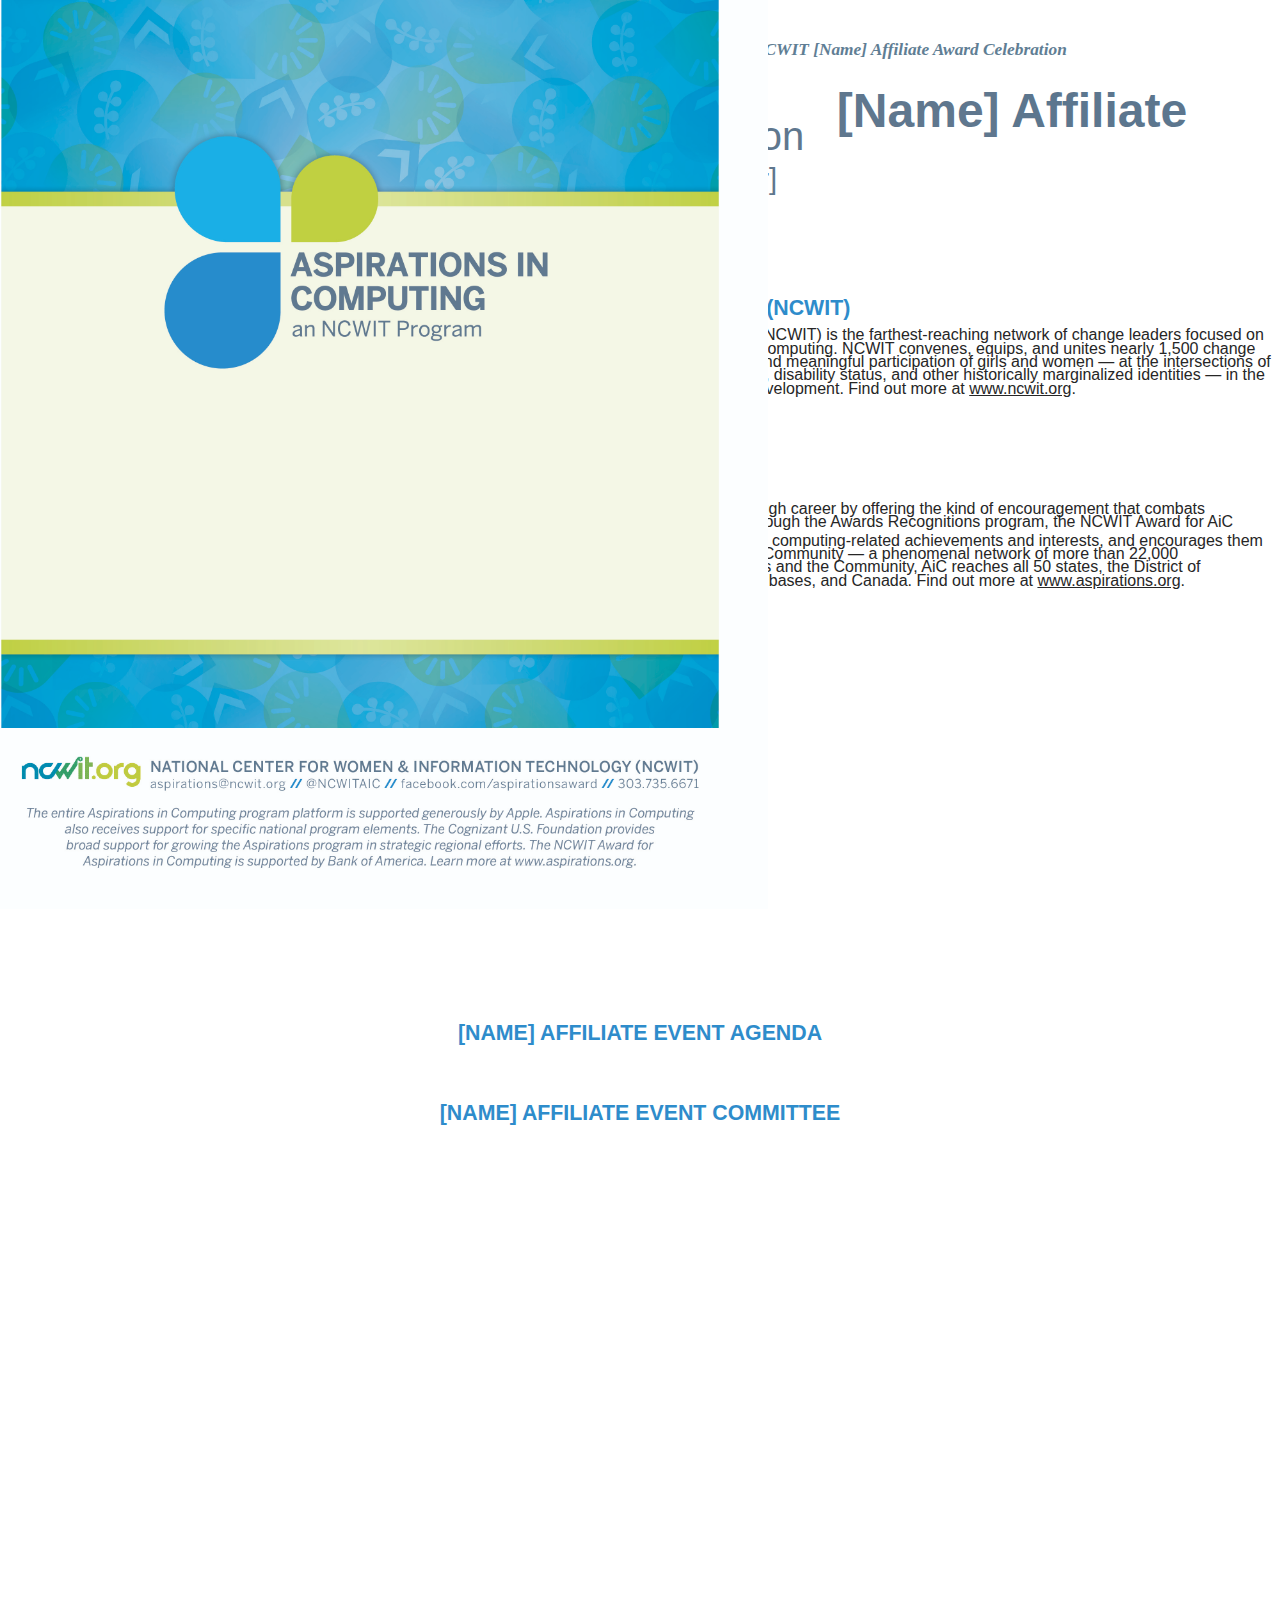
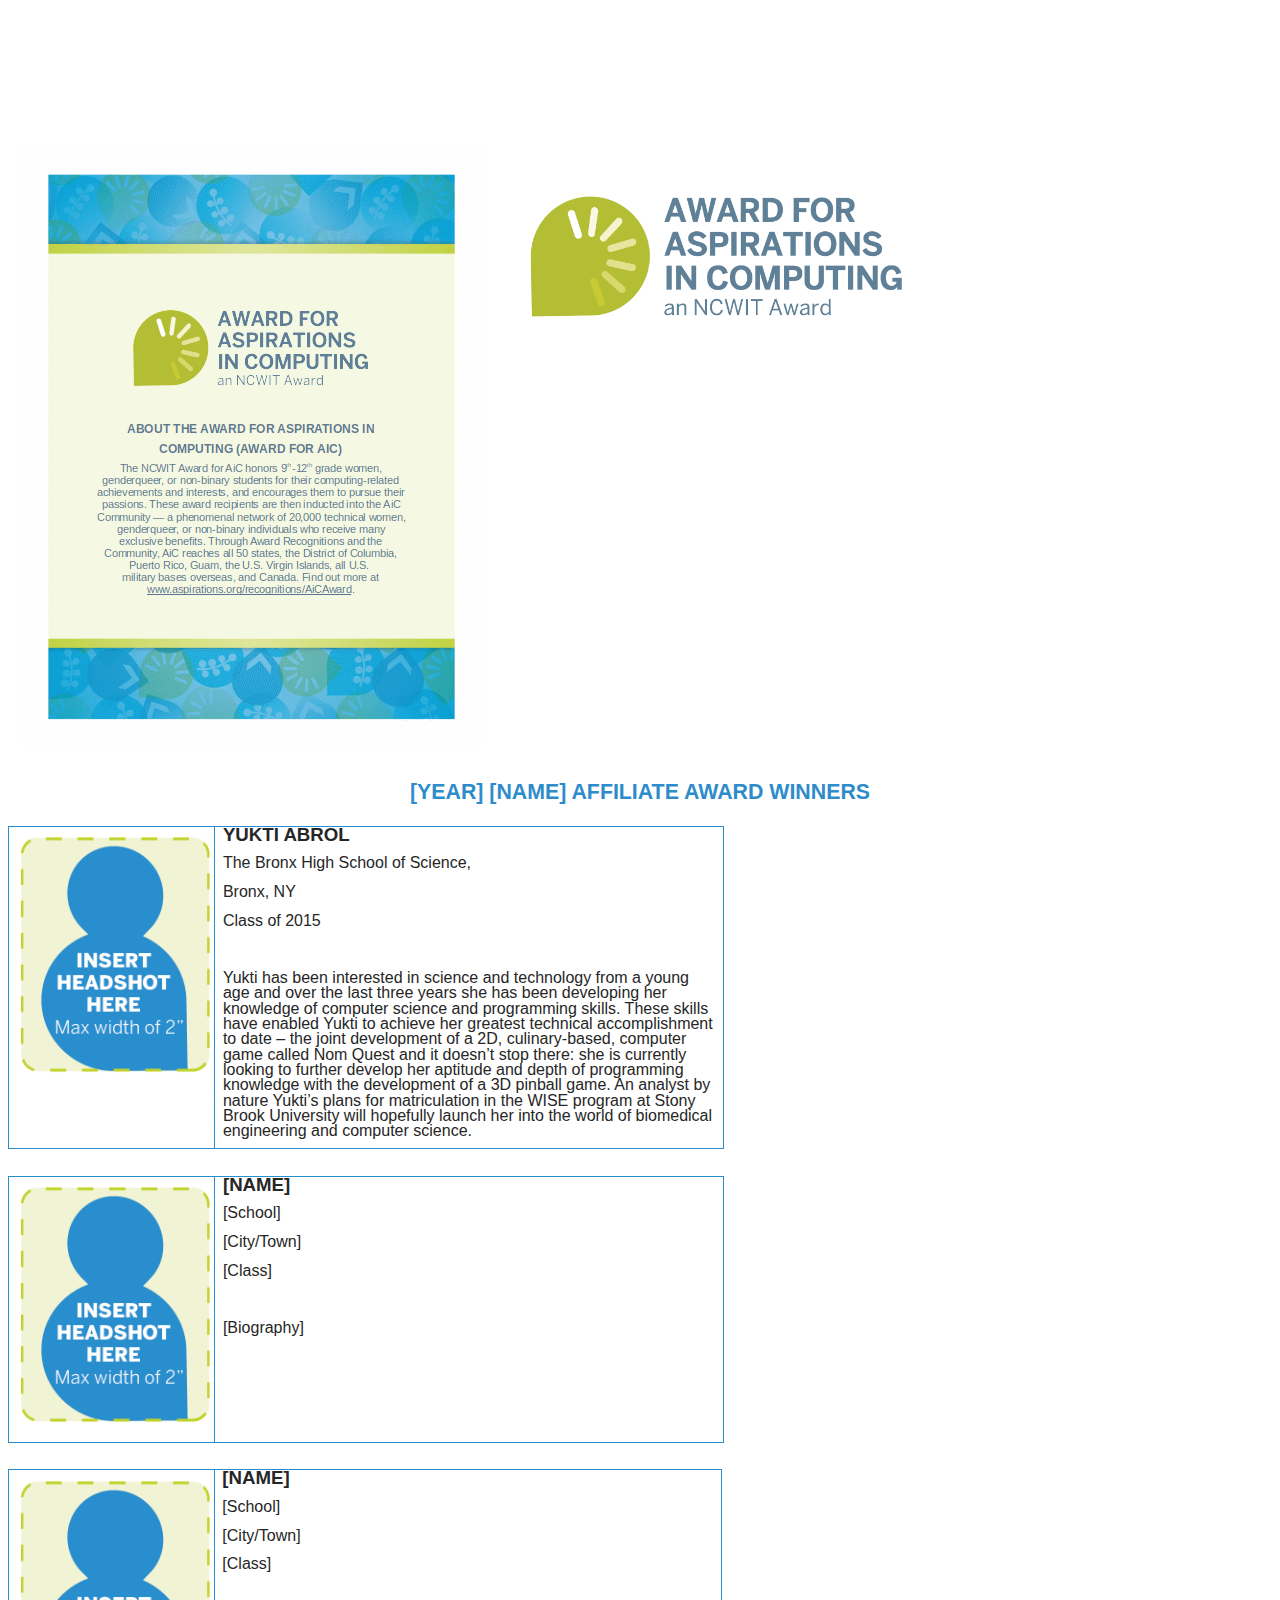
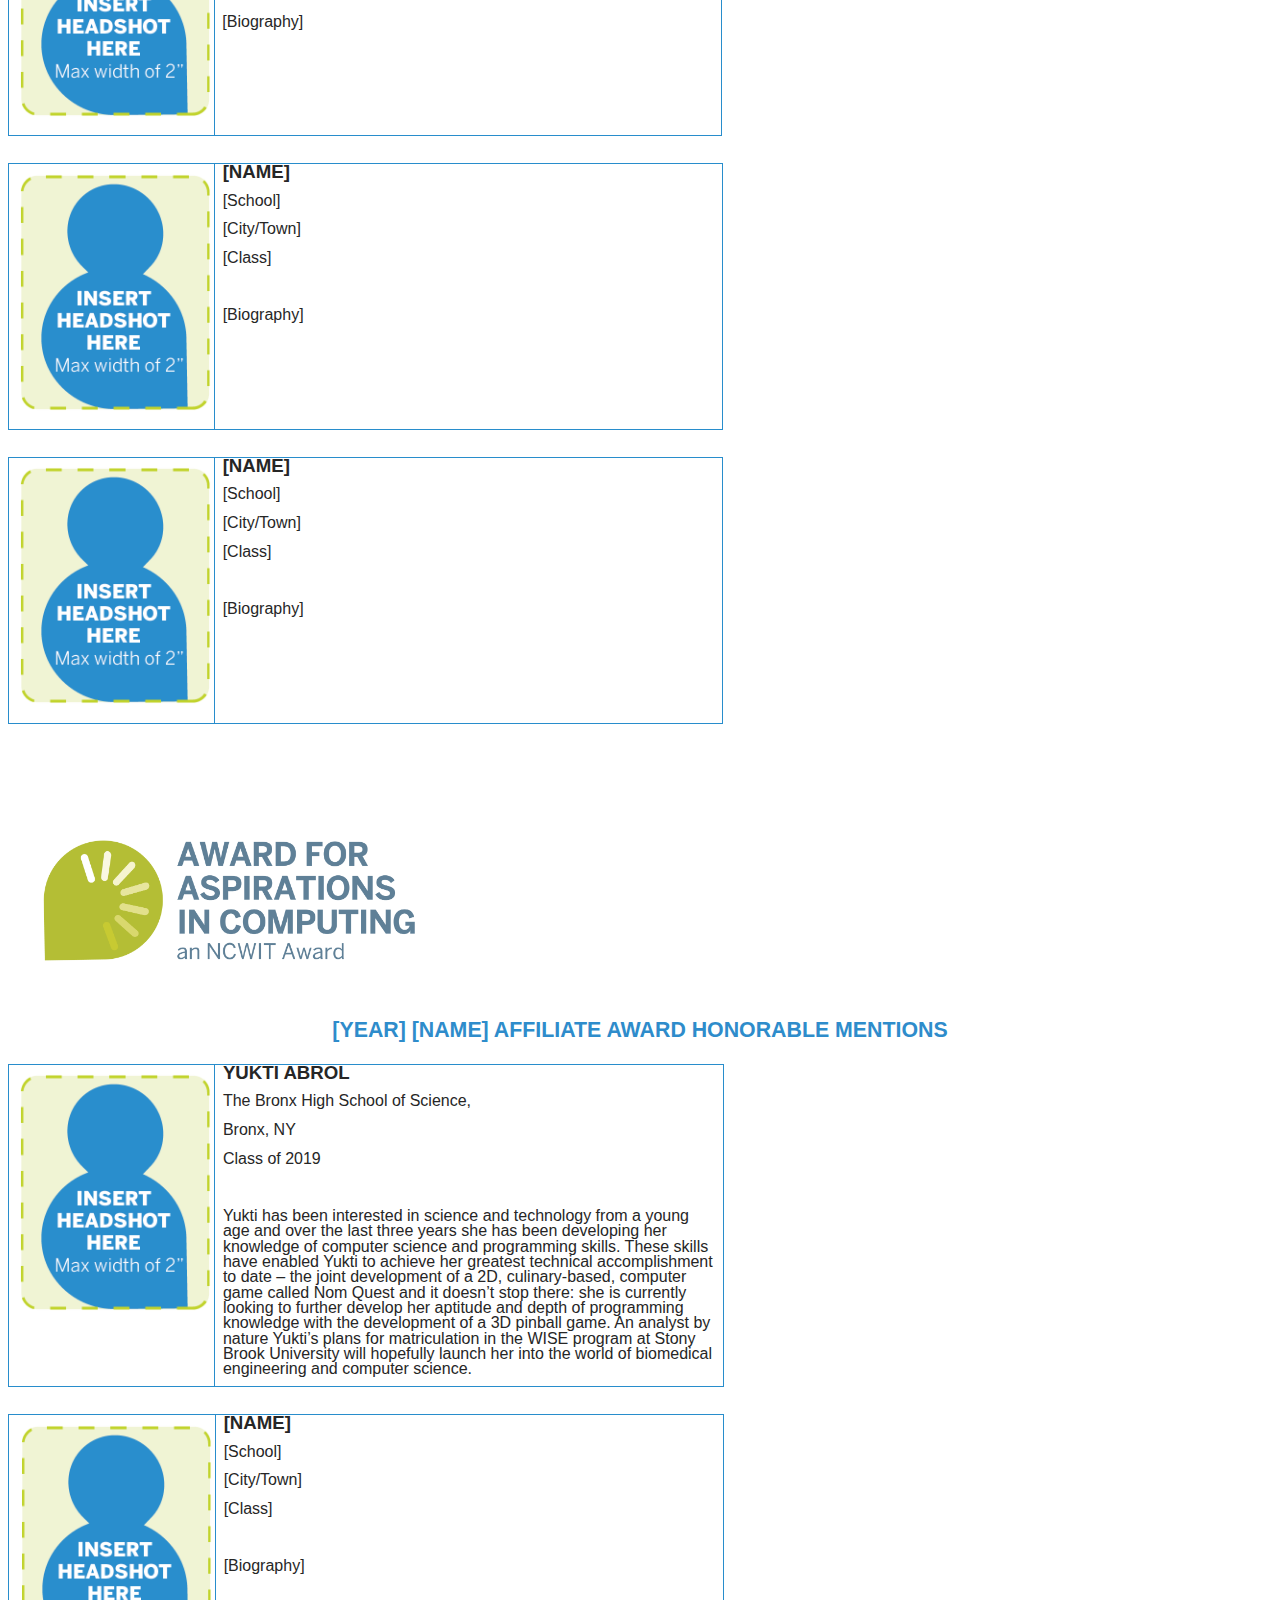
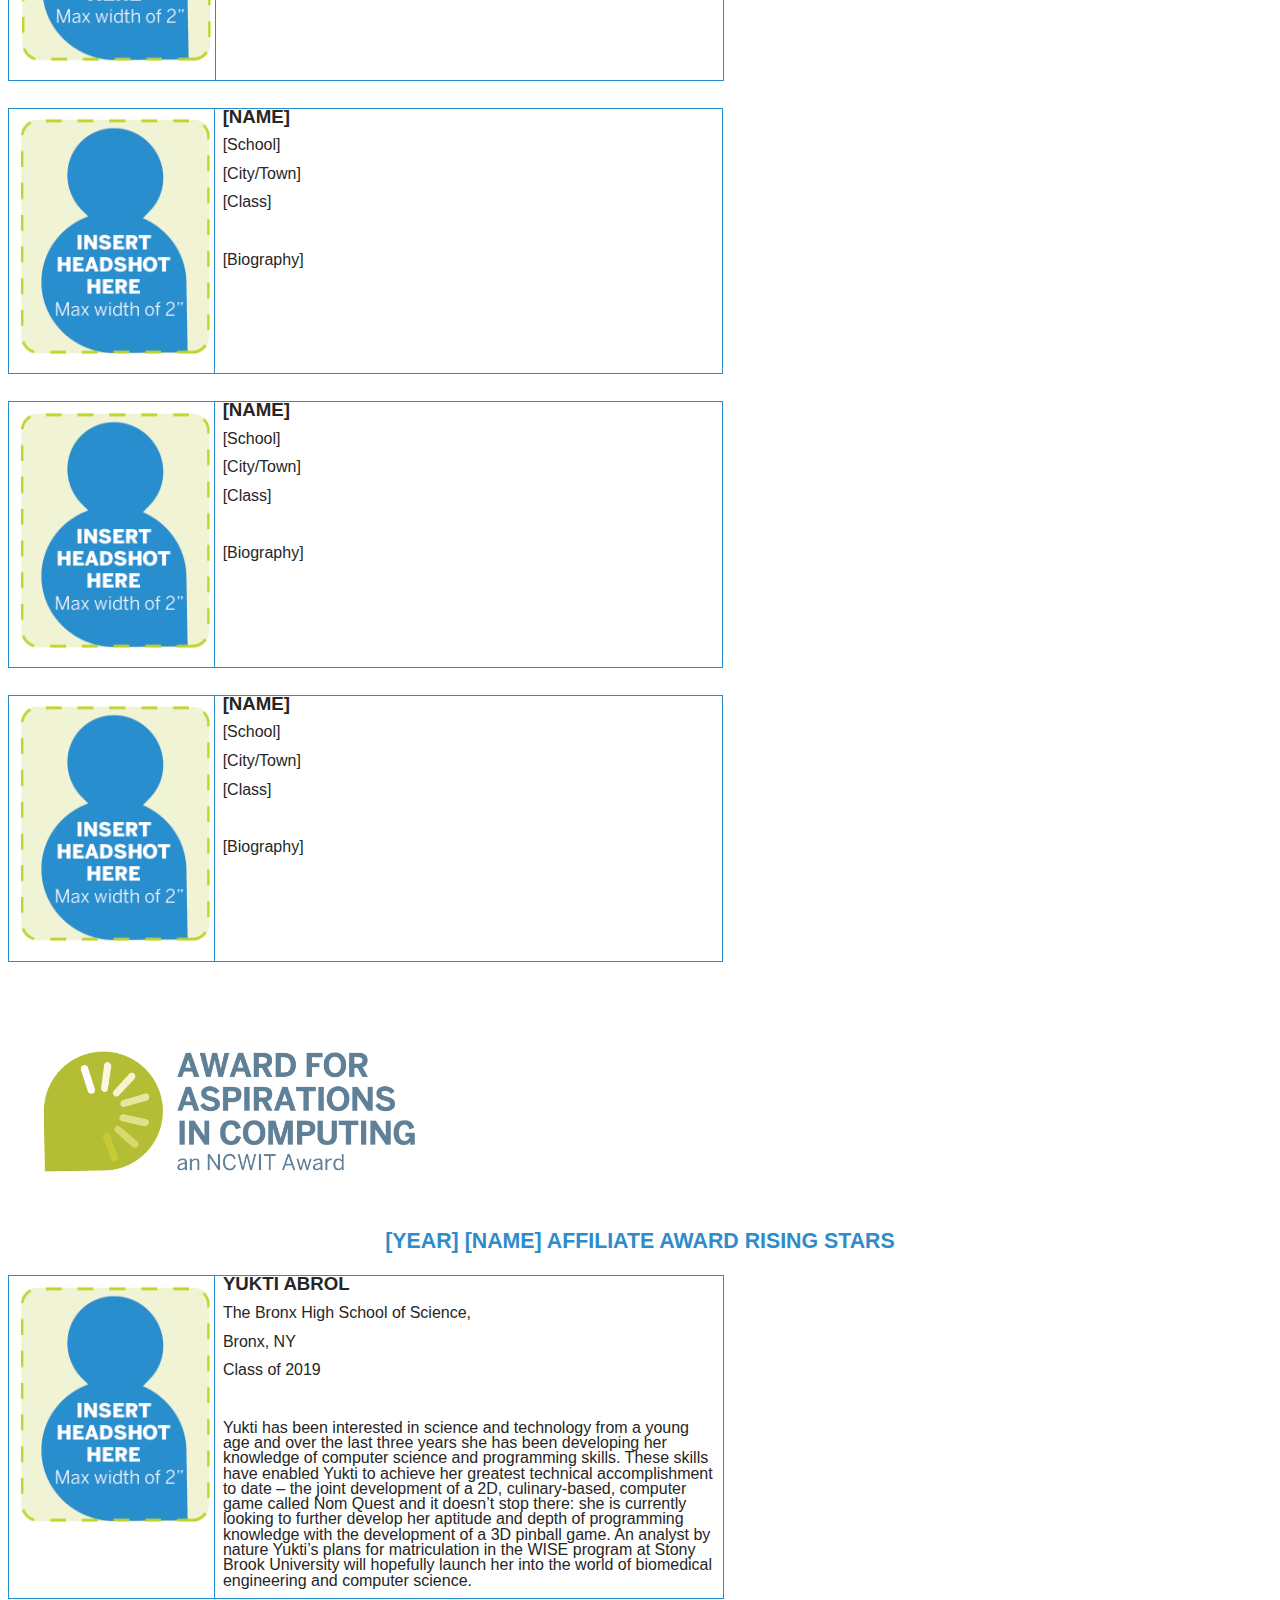
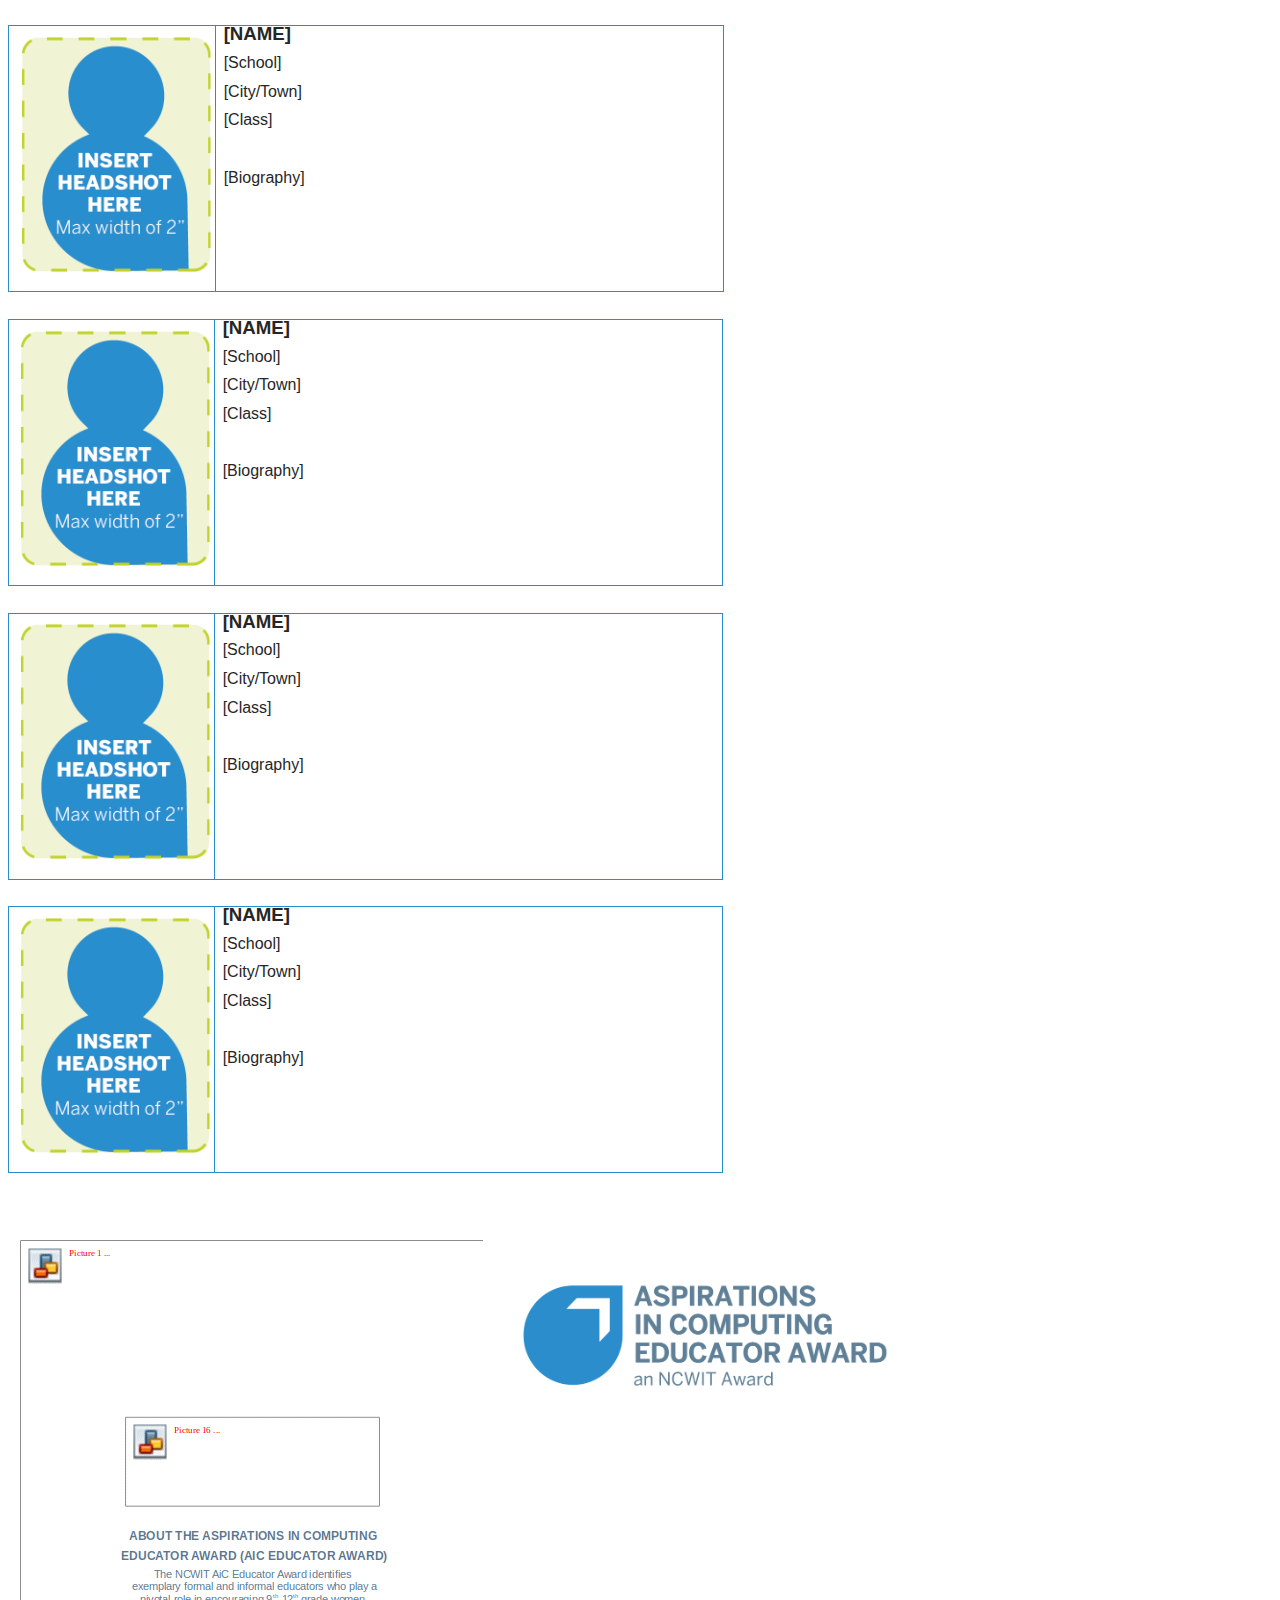
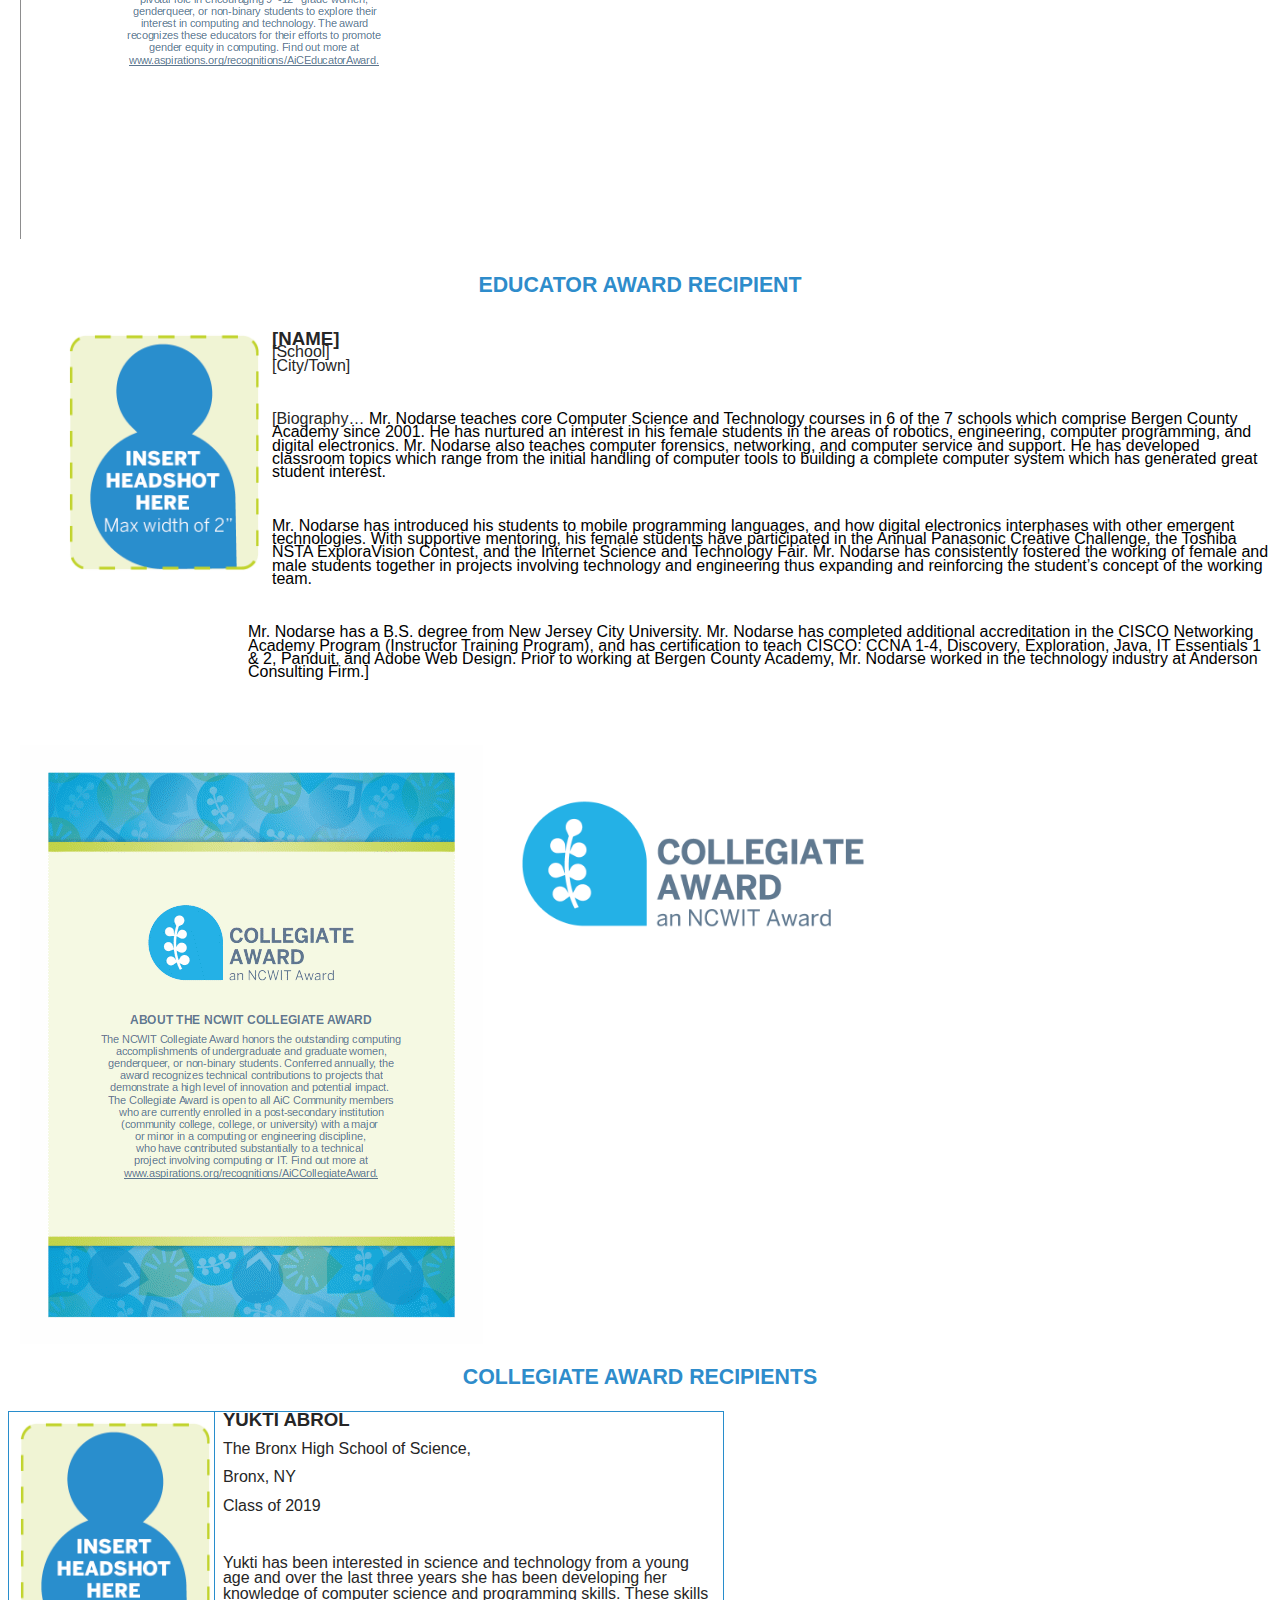
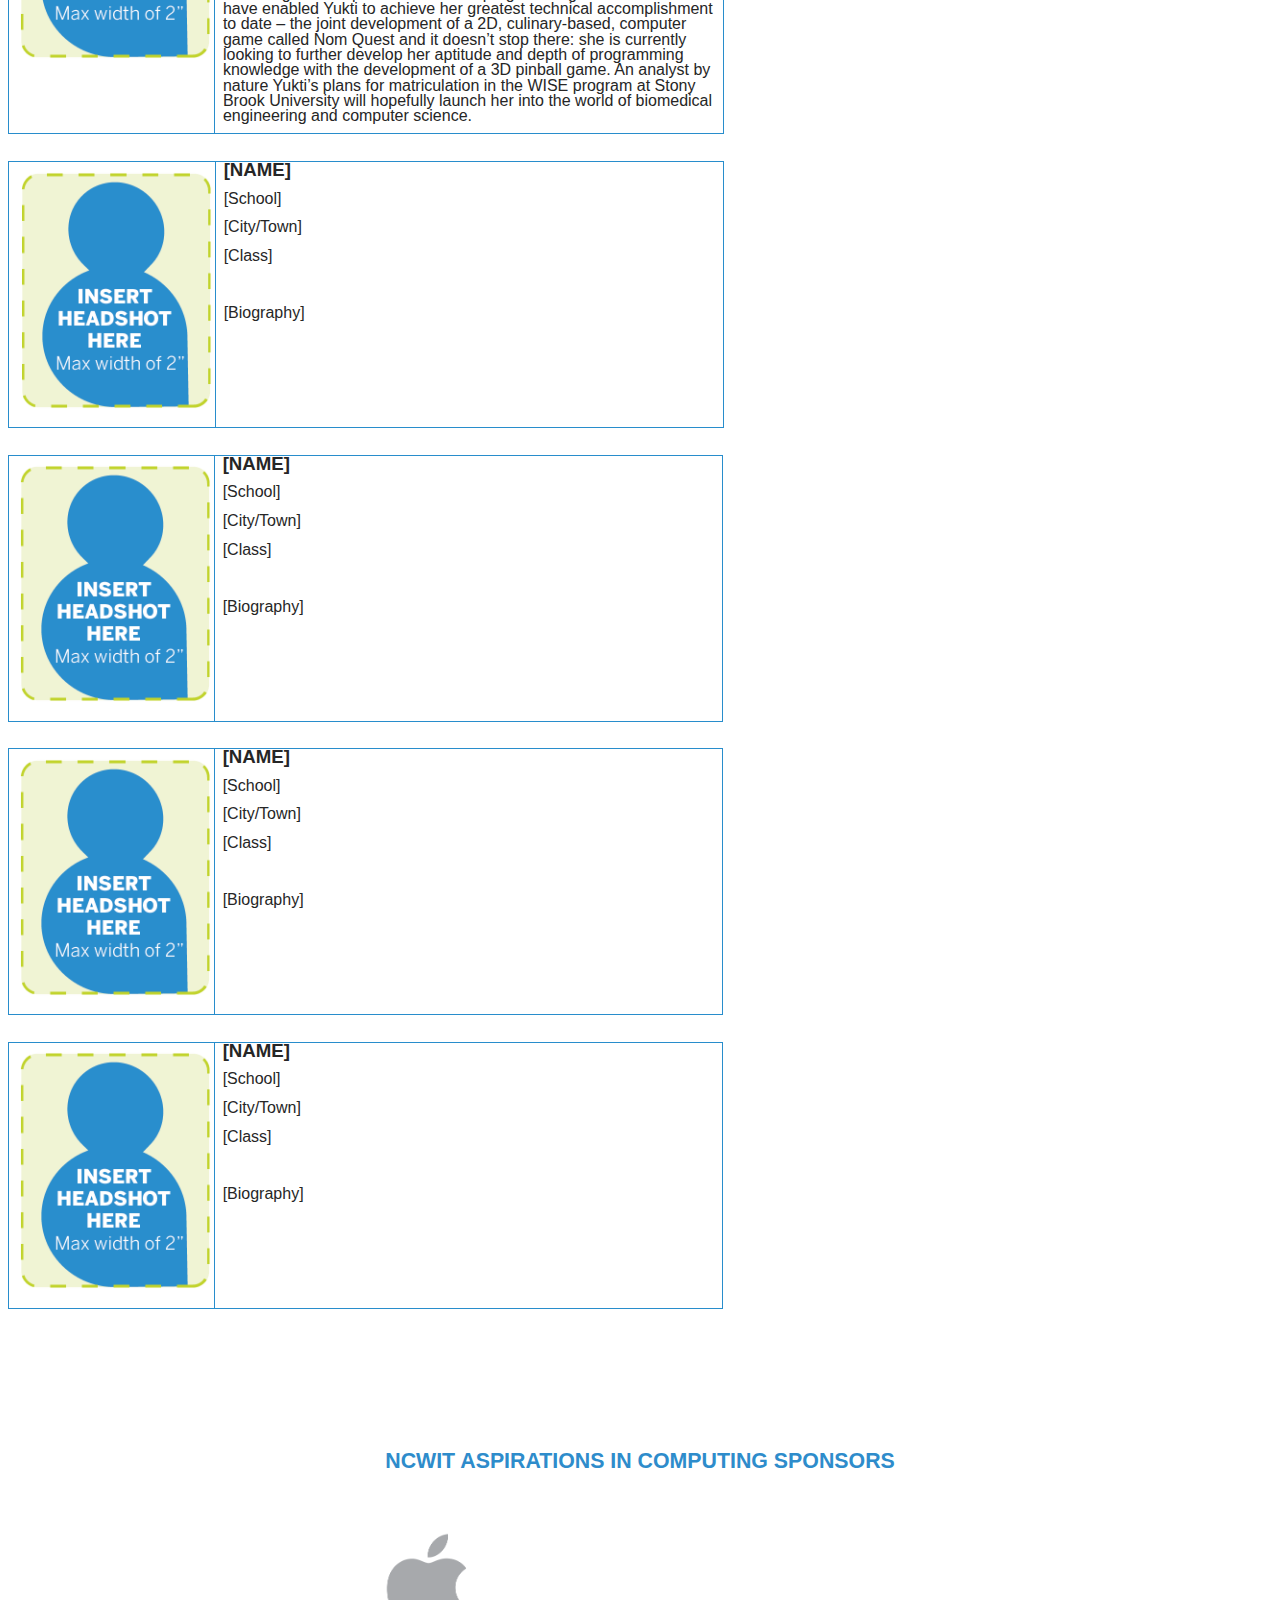
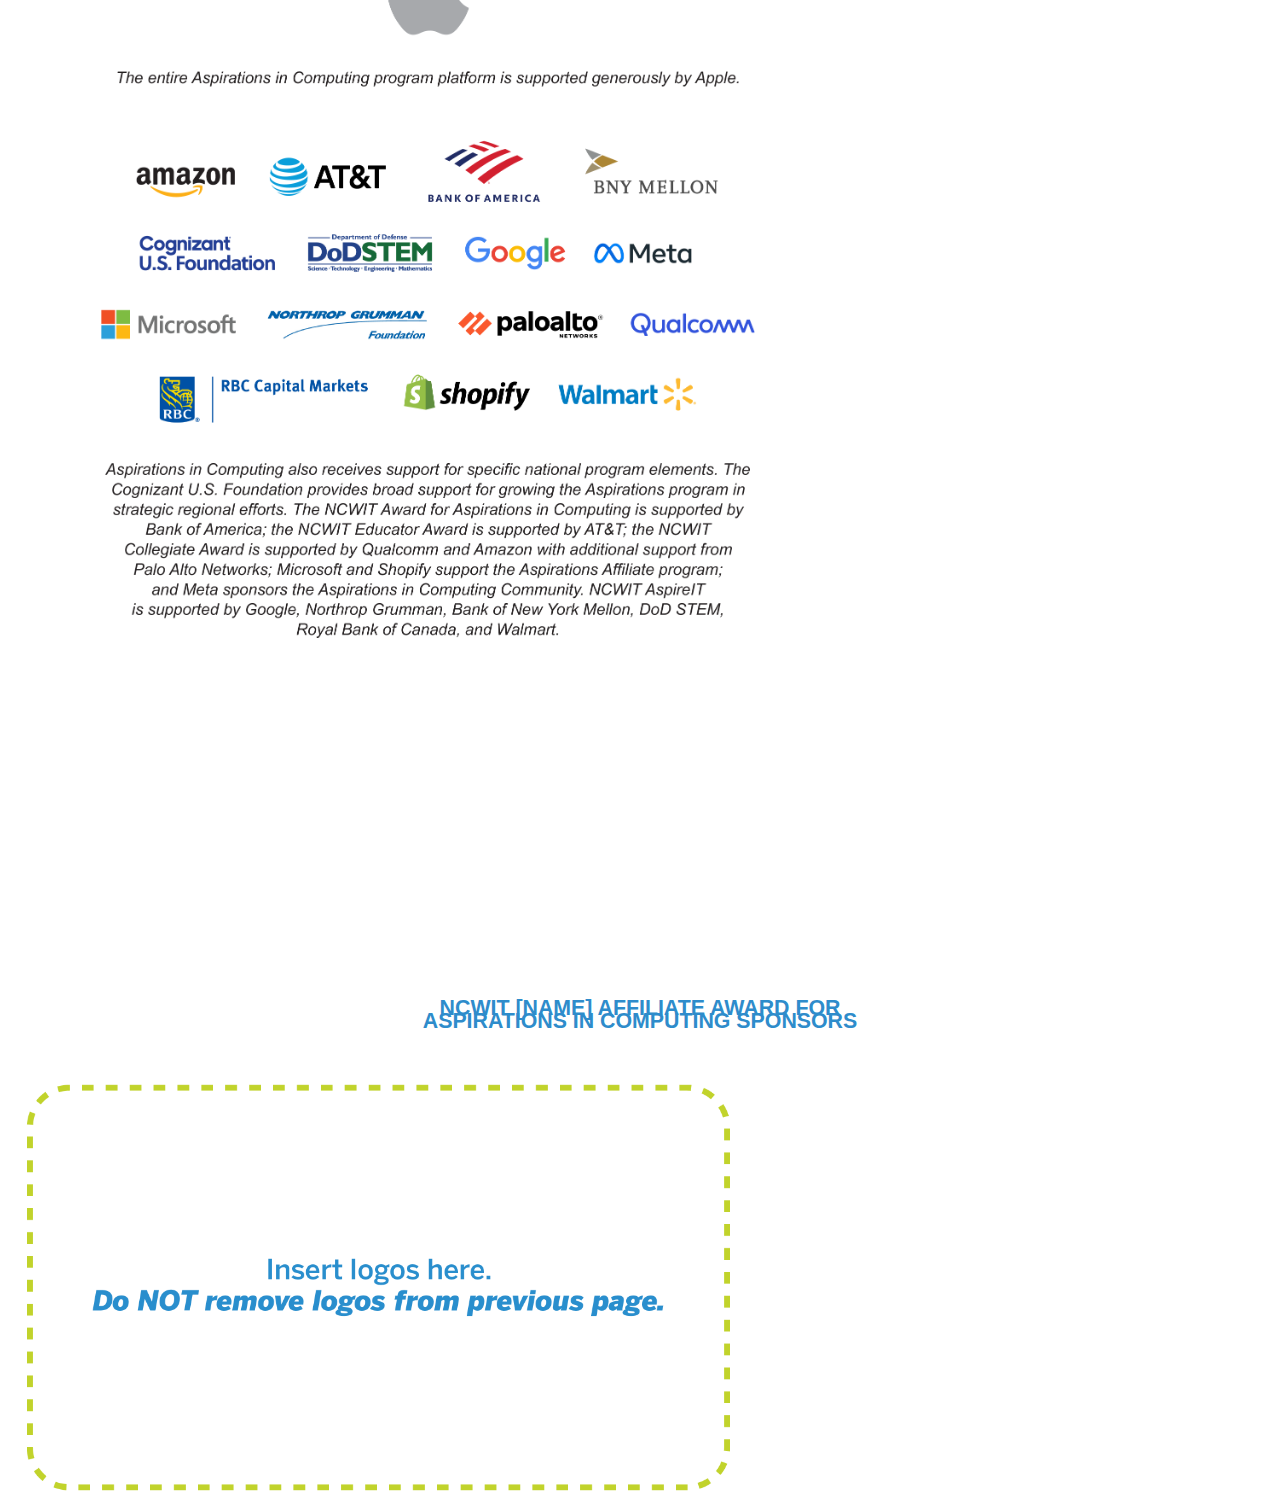
<file: old_doc_program/old_program_as_html.html>
<!DOCTYPE HTML PUBLIC "-//W3C//DTD HTML 4.0 Transitional//EN">
<html>
<head>
	<meta http-equiv="content-type" content="text/html; charset=utf-8"/>
	<title></title>
	<meta name="generator" content="LibreOffice 6.0.7.3 (Linux)"/>
	<meta name="author" content="Adriane Bradberry"/>
	<meta name="created" content="2022-03-02T14:09:00"/>
	<meta name="changed" content="2022-03-31T15:11:57.185068486"/>
	<style type="text/css">
		@page { margin-right: 0.5in; margin-top: 0.5in; margin-bottom: 0.51in }
		p { margin-bottom: 0.1in; direction: ltr; color: #000000; line-height: 115%; orphans: 2; widows: 2 }
		p.western { font-family: "Arial", sans-serif; font-size: 10pt; so-language: en-US }
		p.cjk { font-family: "MS Mincho", "ＭＳ 明朝", monospace; font-size: 10pt }
		p.ctl { font-family: "Arial", sans-serif; font-size: 12pt; so-language: ar-SA }
		a:link { color: #0563c1 }
	</style>
</head>
<body lang="en-US" text="#000000" link="#0563c1" dir="ltr">
<div title="header">
	<p style="margin-top: 0.42in; margin-bottom: 0in; line-height: 100%">
	<font color="#5f7e94"> </font><img src="old_program_as_html_html_3d65ae86166e9224.png" name="Picture 8" align="left" hspace="12" width="720" height="87" border="0"/>
<font color="#5f7e94"><font size="3" style="font-size: 13pt"><i><b>NCWIT
	[Name] Affiliate Award Celebration</b></i></font></font><font color="#5f7e94"><font size="4" style="font-size: 16pt"><i><b><br/>
</b></i></font></font><br/>
<br/>

	</p>
</div>
<p lang="en-US" class="western" align="center" style="margin-bottom: 0in; line-height: 100%">
<span id="Frame1" dir="ltr" style="position: absolute; top: 4.09in; left: 0.44in; width: 6.63in; height: 2.25in; border: none; padding: 0in; background: #ffffff">
	<p class="western" align="center" style="margin-bottom: 0in; line-height: 100%">
	<font color="#5f778e"><font size="7" style="font-size: 36pt"><b>[Name]
	</b></font></font><font color="#5c768e"><font size="7" style="font-size: 36pt"><b>Affiliate</b></font></font></p>
	<p class="western" align="center" style="margin-bottom: 0in; line-height: 100%">
	<font color="#5f778e"><font size="6" style="font-size: 30pt">Award
	Celebration</font></font></p>
	<p class="western" align="center" style="margin-top: 0.28in; margin-bottom: 0in; line-height: 115%">
	<font color="#5f778e"><font size="6" style="font-size: 22pt">[Day],
	[Month], [Year]</font></font></p>
	<p class="western" align="center" style="margin-bottom: 0in; line-height: 115%">
	<font color="#5f778e"><font size="6" style="font-size: 22pt">[Location]</font></font></p>
</span><span class="sd-abs-pos" style="position: absolute; top: -1.53in; left: -0.5in; width: 816px">
<img src="old_program_as_html_html_831a947eb13dae4e.jpg" name="Picture 3" width="816" height="1056" border="0"/>
</span><br/>

</p>
<p class="western" style="margin-bottom: 0in; line-height: 100%; page-break-before: always">
<font color="#262626"><font size="4" style="font-size: 14pt"><b><br/>
</b></font></font><br/>

</p>
<p class="western" style="margin-left: 2in; margin-bottom: 0.11in; line-height: 100%">
<font color="#2e8ccb"><font size="4" style="font-size: 16pt"><b>A<img src="old_program_as_html_html_71b7504101442562.png" name="Picture 15" align="left" hspace="12" width="120" height="108" border="0"/>
BOUT
THE NATIONAL CENTER FOR <br/>
WOMEN &amp; INFORMATION TECHNOLOGY
(NCWIT)</b></font></font></p>
<p class="western" style="margin-left: 2in; margin-bottom: 0in; line-height: 100%">
<font color="#262626"><font size="3" style="font-size: 12pt">The
National Center for Women &amp; Information Technology (NCWIT) is the
farthest-reaching network of change leaders focused on advancing
innovation by correcting underrepresentation in computing. NCWIT
convenes, equips, and unites nearly 1,500 change leader organizations
nationwide to increase the influential and meaningful participation
of girls and women — at the intersections of race/ethnicity, class,
age, gender identity, sexual orientation, disability status, and
other historically marginalized identities — in the field of
computing, particularly in terms of innovation and development. Find
out more at </font></font><font color="#262626"><font size="3" style="font-size: 12pt"><u>www.ncwit.org</u></font></font><font color="#262626"><font size="3" style="font-size: 12pt">.</font></font></p>
<p class="western" style="margin-bottom: 0.11in; line-height: 100%"><font color="#262626"><font size="4" style="font-size: 14pt"><b><br/>
<img src="old_program_as_html_html_260c0f620677707c.png" name="Picture 11" align="left" hspace="12" width="184" height="120" border="0"/>
<br/>
</b></font></font><br/>
<br/>

</p>
<p class="western" style="margin-left: 2in; margin-bottom: 0.11in; line-height: 100%">
<font color="#2e8ccb"><font size="4" style="font-size: 16pt"><b>ABOUT
NCWIT ASPIRATIONS IN COMPUTING (A</b></font></font><font color="#2e8ccb"><font size="4" style="font-size: 14pt"><b>I</b></font></font><font color="#2e8ccb"><font size="4" style="font-size: 16pt"><b>C)</b></font></font></p>
<p class="western" style="margin-left: 2in; margin-bottom: 0in; line-height: 100%">
<font color="#262626"><font size="3" style="font-size: 12pt">NCWIT
AiC changes what’s possible for women in technology from K-12
through career by offering the kind of encouragement that combats
isolation, enables long-term persistence, opens doors, and changes
lives. Through the Awards Recognitions program, the NCWIT Award for
AiC honors 9</font></font><font color="#262626"><sup><font size="3" style="font-size: 12pt">th</font></sup></font><font color="#262626"><font size="3" style="font-size: 12pt">-12</font></font><font color="#262626"><sup><font size="3" style="font-size: 12pt">th</font></sup></font><font color="#262626"><font size="3" style="font-size: 12pt">
grade women, genderqueer, and non-binary students for their
computing-related achievements and interests, and encourages them to
pursue their passions. These award recipients are then inducted into
the AiC Community — a phenomenal network of more than 22,000
technologists who receive many exclusive benefits. Through Award
Recognitions and the Community, AiC reaches all 50 states, the
District of Columbia, Puerto Rico, the U.S. Virgin Islands, Guam, all
U.S. overseas military bases, and Canada. Find out more at
</font></font><font color="#262626"><font size="3" style="font-size: 12pt"><u>www.aspirations.org</u></font></font><font color="#262626"><font size="3" style="font-size: 12pt">.</font></font></p>
<p class="western" style="margin-left: 2in; margin-bottom: 0in; line-height: 100%">
<br/>

</p>
<p class="western" style="margin-left: 2in; margin-bottom: 0in; line-height: 100%">
<br/>

</p>
<p class="western" style="margin-left: 2in; margin-bottom: 0in; line-height: 100%">
<br/>

</p>
<p class="western" style="margin-left: 2in; margin-bottom: 0in; line-height: 100%">
<br/>

</p>
<p class="western" style="margin-left: 2in; margin-bottom: 0in; line-height: 100%">
<br/>

</p>
<p class="western" style="margin-left: 2in; margin-bottom: 0in; line-height: 100%">
<br/>

</p>
<p class="western" style="margin-left: 2in; margin-bottom: 0in; line-height: 100%">
<br/>

</p>
<p class="western" style="margin-left: 2in; margin-bottom: 0in; line-height: 100%">
<br/>

</p>
<p class="western" style="margin-left: 2in; margin-bottom: 0in; line-height: 100%">
<br/>

</p>
<p class="western" style="margin-left: 2in; margin-bottom: 0in; line-height: 100%">
<br/>

</p>
<p class="western" style="margin-left: 2in; margin-bottom: 0in; line-height: 100%">
<br/>

</p>
<p class="western" style="margin-left: 2in; margin-bottom: 0in; line-height: 100%">
<br/>

</p>
<p class="western" style="margin-bottom: 0in; line-height: 100%"><br/>

</p>
<p class="western" style="margin-bottom: 0in; line-height: 100%"><br/>

</p>
<p class="western" style="margin-bottom: 0in; line-height: 100%"><br/>

</p>
<p class="western" style="margin-bottom: 0in; line-height: 100%"><br/>

</p>
<p class="western" align="center" style="margin-bottom: 0in; line-height: 100%">
<font color="#2e8ccb"><font size="4" style="font-size: 16pt"><b>[NAME]
AFFILIATE EVENT AGENDA</b></font></font></p>
<p class="western" align="center" style="margin-bottom: 0in; line-height: 100%">
<br/>

</p>
<p class="western" align="center" style="margin-bottom: 0in; line-height: 100%; page-break-before: always">
<br/>

</p>
<p class="western" align="center" style="margin-bottom: 0in; line-height: 100%">
<font color="#2e8ccb"><font size="4" style="font-size: 16pt"><b>[NAME]
AFFILIATE EVENT COMMITTEE</b></font></font></p>
<p class="western" align="center" style="margin-bottom: 0in; line-height: 100%">
<br/>

</p>
<p class="western" align="center" style="margin-bottom: 0in; line-height: 100%">
<br/>

</p>
<p class="western" align="center" style="margin-bottom: 0in; line-height: 100%">
<br/>

</p>
<p class="western" align="center" style="margin-bottom: 0in; line-height: 100%">
<br/>

</p>
<p class="western" align="center" style="margin-bottom: 0in; line-height: 100%">
<br/>

</p>
<p class="western" align="center" style="margin-bottom: 0in; line-height: 100%">
<br/>

</p>
<p class="western" align="center" style="margin-bottom: 0in; line-height: 100%">
<br/>

</p>
<p class="western" align="center" style="margin-bottom: 0in; line-height: 100%">
<br/>

</p>
<p class="western" align="center" style="margin-bottom: 0in; line-height: 100%">
<br/>

</p>
<p class="western" align="center" style="margin-bottom: 0in; line-height: 100%">
<br/>

</p>
<p class="western" align="center" style="margin-bottom: 0in; line-height: 100%">
<br/>

</p>
<p class="western" align="center" style="margin-bottom: 0in; line-height: 100%">
<br/>

</p>
<p class="western" align="center" style="margin-bottom: 0in; line-height: 100%">
<br/>

</p>
<p class="western" align="center" style="margin-bottom: 0in; line-height: 100%">
<br/>

</p>
<p class="western" align="center" style="margin-bottom: 0in; line-height: 100%">
<br/>

</p>
<p class="western" align="center" style="margin-bottom: 0in; line-height: 100%">
<br/>

</p>
<p class="western" align="center" style="margin-bottom: 0in; line-height: 100%">
<br/>

</p>
<p class="western" align="center" style="margin-bottom: 0in; line-height: 100%">
<br/>

</p>
<p class="western" align="center" style="margin-bottom: 0in; line-height: 100%">
<br/>

</p>
<p class="western" align="center" style="margin-bottom: 0in; line-height: 100%">
<br/>

</p>
<p class="western" align="center" style="margin-bottom: 0in; line-height: 100%">
<br/>

</p>
<p class="western" align="center" style="margin-bottom: 0in; line-height: 100%">
<br/>

</p>
<p class="western" align="center" style="margin-bottom: 0in; line-height: 100%">
<br/>

</p>
<p lang="en-US" class="western" align="center" style="margin-bottom: 0in; line-height: 100%">
<img src="old_program_as_html_html_2f36cb26d6ca3160.gif" name="Group 28" alt="Group 28" align="left" hspace="12"/>
<br/>

</p>
<p lang="en-US" class="western" align="center" style="margin-bottom: 0.11in; line-height: 100%">
<img src="old_program_as_html_html_ad33559dfc8872c5.png" name="Picture 16" align="left" hspace="12" width="420" height="167">
  <br clear="left"/>
</img>
<br/>
<br/>

</p>
<p class="western" align="center" style="margin-bottom: 0.11in; line-height: 100%">
<font color="#2e8ccb"><font size="4" style="font-size: 16pt"><b>[YEAR]
[NAME] AFFILIATE AWARD WINNERS</b></font></font></p>
<p class="western" align="center" style="margin-bottom: 0in; line-height: 100%">
<br/>

</p>
<table width="716" cellpadding="8" cellspacing="0">
	<col width="195">
	<col width="486">
	<tr valign="top">
		<td width="195" height="279" style="border-top: 1px solid #288dcc; border-bottom: 1px solid #288dcc; border-left: 1px solid #288dcc; border-right: none; padding-top: 0.08in; padding-bottom: 0.08in; padding-left: 0.08in; padding-right: 0in">
			<p lang="en-US" class="western" align="center"><font color="#262626"><img src="old_program_as_html_html_bfc222dfa5692381.png" name="Picture 9" align="bottom" width="192" height="240" border="0"/>
</font></p>
		</td>
		<td width="486" style="border: 1px solid #288dcc; padding: 0in 0.08in">
			<p class="western" style="margin-bottom: 0in"><font color="#262626"><font size="4" style="font-size: 14pt"><b>YUKTI
			ABROL</b></font></font></p>
			<p class="western" style="margin-bottom: 0in"><font color="#262626"><font size="3" style="font-size: 12pt">The
			Bronx High School of Science, </font></font>
			</p>
			<p class="western" style="margin-bottom: 0in"><font color="#262626"><font size="3" style="font-size: 12pt">Bronx,
			NY</font></font></p>
			<p class="western" style="margin-bottom: 0in"><font color="#262626"><font size="3" style="font-size: 12pt">Class
			of 2015</font></font></p>
			<p class="western" align="justify" style="margin-bottom: 0in"><br/>

			</p>
			<p class="western"><font color="#262626"><font size="3" style="font-size: 12pt">Yukti
			has been interested in science and technology from a young age and
			over the last three years she has been developing her knowledge of
			computer science and programming skills. These skills have enabled
			Yukti to achieve her greatest technical accomplishment to date –
			the joint development of a 2D, culinary-based, computer game
			called Nom Quest and it doesn’t stop there: she is currently
			looking to further develop her aptitude and depth of programming
			knowledge with the development of a 3D pinball game. An analyst by
			nature Yukti’s plans for matriculation in the WISE program at
			Stony Brook University will hopefully launch her into the world of
			biomedical engineering and computer science.</font></font></p>
		</td>
	</tr>
</table>
<p class="western" align="center" style="margin-bottom: 0in; line-height: 100%">
<br/>

</p>
<table width="716" cellpadding="8" cellspacing="0">
	<col width="195">
	<col width="486">
	<tr valign="top">
		<td width="195" height="185" style="border-top: 1px solid #288dcc; border-bottom: 1px solid #288dcc; border-left: 1px solid #288dcc; border-right: none; padding-top: 0.08in; padding-bottom: 0.08in; padding-left: 0.08in; padding-right: 0in">
			<p lang="en-US" class="western" align="center"><font color="#262626"><img src="old_program_as_html_html_bfc222dfa5692381.png" name="Image1" align="bottom" width="192" height="240" border="0"/>
</font></p>
		</td>
		<td width="486" style="border: 1px solid #288dcc; padding: 0in 0.08in">
			<p class="western" style="margin-bottom: 0in"><font color="#262626"><font size="4" style="font-size: 14pt"><b>[NAME]</b></font></font></p>
			<p class="western" style="margin-bottom: 0in"><font color="#262626"><font size="3" style="font-size: 12pt">[School]</font></font></p>
			<p class="western" style="margin-bottom: 0in"><font color="#262626"><font size="3" style="font-size: 12pt">[City/Town]</font></font></p>
			<p class="western" style="margin-bottom: 0in"><font color="#262626"><font size="3" style="font-size: 12pt">[Class]</font></font></p>
			<p class="western" style="margin-bottom: 0in"><br/>

			</p>
			<p class="western"><font color="#262626"><font size="3" style="font-size: 12pt">[Biography]</font></font></p>
		</td>
	</tr>
</table>
<p class="western" align="center" style="margin-bottom: 0in; line-height: 100%">
<br/>

</p>
<table width="714" cellpadding="8" cellspacing="0">
	<col width="195">
	<col width="486">
	<tr valign="top">
		<td width="195" height="97" style="border-top: 1px solid #288dcc; border-bottom: 1px solid #288dcc; border-left: 1px solid #288dcc; border-right: none; padding-top: 0.08in; padding-bottom: 0.08in; padding-left: 0.08in; padding-right: 0in">
			<p lang="en-US" class="western" align="center"><font color="#262626"><img src="old_program_as_html_html_bfc222dfa5692381.png" name="Image2" align="bottom" width="192" height="240" border="0"/>
</font></p>
		</td>
		<td width="486" style="border: 1px solid #288dcc; padding: 0in 0.08in">
			<p class="western" style="margin-bottom: 0in"><font color="#262626"><font size="4" style="font-size: 14pt"><b>[NAME]</b></font></font></p>
			<p class="western" style="margin-bottom: 0in"><font color="#262626"><font size="3" style="font-size: 12pt">[School]</font></font></p>
			<p class="western" style="margin-bottom: 0in"><font color="#262626"><font size="3" style="font-size: 12pt">[City/Town]</font></font></p>
			<p class="western" style="margin-bottom: 0in"><font color="#262626"><font size="3" style="font-size: 12pt">[Class]</font></font></p>
			<p class="western" style="margin-bottom: 0in"><br/>

			</p>
			<p class="western"><font color="#262626"><font size="3" style="font-size: 12pt">[Biography]</font></font></p>
		</td>
	</tr>
</table>
<p class="western" align="center" style="margin-bottom: 0in; line-height: 100%">
<br/>

</p>
<table width="715" cellpadding="8" cellspacing="0">
	<col width="195">
	<col width="486">
	<tr valign="top">
		<td width="195" height="99" style="border-top: 1px solid #288dcc; border-bottom: 1px solid #288dcc; border-left: 1px solid #288dcc; border-right: none; padding-top: 0.08in; padding-bottom: 0.08in; padding-left: 0.08in; padding-right: 0in">
			<p lang="en-US" class="western" align="center"><font color="#262626"><img src="old_program_as_html_html_bfc222dfa5692381.png" name="Image3" align="bottom" width="192" height="240" border="0"/>
</font></p>
		</td>
		<td width="486" style="border: 1px solid #288dcc; padding: 0in 0.08in">
			<p class="western" style="margin-bottom: 0in"><font color="#262626"><font size="4" style="font-size: 14pt"><b>[NAME]</b></font></font></p>
			<p class="western" style="margin-bottom: 0in"><font color="#262626"><font size="3" style="font-size: 12pt">[School]</font></font></p>
			<p class="western" style="margin-bottom: 0in"><font color="#262626"><font size="3" style="font-size: 12pt">[City/Town]</font></font></p>
			<p class="western" style="margin-bottom: 0in"><font color="#262626"><font size="3" style="font-size: 12pt">[Class]</font></font></p>
			<p class="western" style="margin-bottom: 0in"><br/>

			</p>
			<p class="western"><font color="#262626"><font size="3" style="font-size: 12pt">[Biography]</font></font></p>
		</td>
	</tr>
</table>
<p class="western" align="center" style="margin-bottom: 0in; line-height: 100%">
<br/>

</p>
<table width="715" cellpadding="8" cellspacing="0">
	<col width="195">
	<col width="486">
	<tr valign="top">
		<td width="195" height="99" style="border-top: 1px solid #288dcc; border-bottom: 1px solid #288dcc; border-left: 1px solid #288dcc; border-right: none; padding-top: 0.08in; padding-bottom: 0.08in; padding-left: 0.08in; padding-right: 0in">
			<p lang="en-US" class="western" align="center"><font color="#262626"><img src="old_program_as_html_html_bfc222dfa5692381.png" name="Image4" align="bottom" width="192" height="240" border="0"/>
</font></p>
		</td>
		<td width="486" style="border: 1px solid #288dcc; padding: 0in 0.08in">
			<p class="western" style="margin-bottom: 0in"><font color="#262626"><font size="4" style="font-size: 14pt"><b>[NAME]</b></font></font></p>
			<p class="western" style="margin-bottom: 0in"><font color="#262626"><font size="3" style="font-size: 12pt">[School]</font></font></p>
			<p class="western" style="margin-bottom: 0in"><font color="#262626"><font size="3" style="font-size: 12pt">[City/Town]</font></font></p>
			<p class="western" style="margin-bottom: 0in"><font color="#262626"><font size="3" style="font-size: 12pt">[Class]</font></font></p>
			<p class="western" style="margin-bottom: 0in"><br/>

			</p>
			<p class="western"><font color="#262626"><font size="3" style="font-size: 12pt">[Biography]</font></font></p>
		</td>
	</tr>
</table>
<p class="western" align="center" style="margin-bottom: 0in; line-height: 100%">
<br/>

</p>
<p class="western" style="margin-bottom: 0in; line-height: 100%"><br/>

</p>
<p class="western" style="margin-bottom: 0in; line-height: 100%; page-break-before: always">
<br/>

</p>
<p lang="en-US" class="western" align="center" style="margin-bottom: 0.11in; line-height: 100%">
<img src="old_program_as_html_html_ad33559dfc8872c5.png" name="Picture 16" align="left" hspace="12" width="420" height="167">
  <br clear="left"/>
</img>
<br/>
<br/>

</p>
<p class="western" align="center" style="margin-bottom: 0in; line-height: 100%">
<font color="#2e8ccb"> </font><font color="#2e8ccb"><font size="4" style="font-size: 16pt"><b>[YEAR]
[NAME] AFFILIATE AWARD HONORABLE MENTIONS</b></font></font></p>
<p class="western" align="center" style="margin-bottom: 0in; line-height: 100%">
<br/>

</p>
<table width="716" cellpadding="8" cellspacing="0">
	<col width="195">
	<col width="486">
	<tr valign="top">
		<td width="195" height="281" style="border-top: 1px solid #288dcc; border-bottom: 1px solid #288dcc; border-left: 1px solid #288dcc; border-right: none; padding-top: 0.08in; padding-bottom: 0.08in; padding-left: 0.08in; padding-right: 0in">
			<p lang="en-US" class="western" align="center"><font color="#262626"><img src="old_program_as_html_html_bfc222dfa5692381.png" name="Image5" align="bottom" width="192" height="240" border="0"/>
</font></p>
		</td>
		<td width="486" style="border: 1px solid #288dcc; padding: 0in 0.08in">
			<p class="western" style="margin-bottom: 0in"><font color="#262626"><font size="4" style="font-size: 14pt"><b>YUKTI
			ABROL</b></font></font></p>
			<p class="western" style="margin-bottom: 0in"><font color="#262626"><font size="3" style="font-size: 12pt">The
			Bronx High School of Science, </font></font>
			</p>
			<p class="western" style="margin-bottom: 0in"><font color="#262626"><font size="3" style="font-size: 12pt">Bronx,
			NY</font></font></p>
			<p class="western" style="margin-bottom: 0in"><font color="#262626"><font size="3" style="font-size: 12pt">Class
			of 2019</font></font></p>
			<p class="western" align="justify" style="margin-bottom: 0in"><br/>

			</p>
			<p class="western"><font color="#262626"><font size="3" style="font-size: 12pt">Yukti
			has been interested in science and technology from a young age and
			over the last three years she has been developing her knowledge of
			computer science and programming skills. These skills have enabled
			Yukti to achieve her greatest technical accomplishment to date –
			the joint development of a 2D, culinary-based, computer game
			called Nom Quest and it doesn’t stop there: she is currently
			looking to further develop her aptitude and depth of programming
			knowledge with the development of a 3D pinball game. An analyst by
			nature Yukti’s plans for matriculation in the WISE program at
			Stony Brook University will hopefully launch her into the world of
			biomedical engineering and computer science.</font></font></p>
		</td>
	</tr>
</table>
<p class="western" align="center" style="margin-bottom: 0in; line-height: 100%">
<br/>

</p>
<table width="716" cellpadding="8" cellspacing="0">
	<col width="196">
	<col width="486">
	<tr valign="top">
		<td width="196" height="99" style="border-top: 1px solid #288dcc; border-bottom: 1px solid #288dcc; border-left: 1px solid #288dcc; border-right: none; padding-top: 0.08in; padding-bottom: 0.08in; padding-left: 0.08in; padding-right: 0in">
			<p lang="en-US" class="western" align="center"><font color="#262626"><img src="old_program_as_html_html_bfc222dfa5692381.png" name="Image6" align="bottom" width="192" height="240" border="0"/>
</font></p>
		</td>
		<td width="486" style="border: 1px solid #288dcc; padding: 0in 0.08in">
			<p class="western" style="margin-bottom: 0in"><font color="#262626"><font size="4" style="font-size: 14pt"><b>[NAME]</b></font></font></p>
			<p class="western" style="margin-bottom: 0in"><font color="#262626"><font size="3" style="font-size: 12pt">[School]</font></font></p>
			<p class="western" style="margin-bottom: 0in"><font color="#262626"><font size="3" style="font-size: 12pt">[City/Town]</font></font></p>
			<p class="western" style="margin-bottom: 0in"><font color="#262626"><font size="3" style="font-size: 12pt">[Class]</font></font></p>
			<p class="western" style="margin-bottom: 0in"><br/>

			</p>
			<p class="western"><font color="#262626"><font size="3" style="font-size: 12pt">[Biography]</font></font></p>
		</td>
	</tr>
</table>
<p class="western" align="center" style="margin-bottom: 0in; line-height: 100%">
<br/>

</p>
<table width="715" cellpadding="8" cellspacing="0">
	<col width="195">
	<col width="486">
	<tr valign="top">
		<td width="195" height="99" style="border-top: 1px solid #288dcc; border-bottom: 1px solid #288dcc; border-left: 1px solid #288dcc; border-right: none; padding-top: 0.08in; padding-bottom: 0.08in; padding-left: 0.08in; padding-right: 0in">
			<p lang="en-US" class="western" align="center"><font color="#262626"><img src="old_program_as_html_html_bfc222dfa5692381.png" name="Image7" align="bottom" width="192" height="240" border="0"/>
</font></p>
		</td>
		<td width="486" style="border: 1px solid #288dcc; padding: 0in 0.08in">
			<p class="western" style="margin-bottom: 0in"><font color="#262626"><font size="4" style="font-size: 14pt"><b>[NAME]</b></font></font></p>
			<p class="western" style="margin-bottom: 0in"><font color="#262626"><font size="3" style="font-size: 12pt">[School]</font></font></p>
			<p class="western" style="margin-bottom: 0in"><font color="#262626"><font size="3" style="font-size: 12pt">[City/Town]</font></font></p>
			<p class="western" style="margin-bottom: 0in"><font color="#262626"><font size="3" style="font-size: 12pt">[Class]</font></font></p>
			<p class="western" style="margin-bottom: 0in"><br/>

			</p>
			<p class="western"><font color="#262626"><font size="3" style="font-size: 12pt">[Biography]</font></font></p>
		</td>
	</tr>
</table>
<p class="western" align="center" style="margin-bottom: 0in; line-height: 100%">
<br/>

</p>
<table width="715" cellpadding="8" cellspacing="0">
	<col width="195">
	<col width="486">
	<tr valign="top">
		<td width="195" height="99" style="border-top: 1px solid #288dcc; border-bottom: 1px solid #288dcc; border-left: 1px solid #288dcc; border-right: none; padding-top: 0.08in; padding-bottom: 0.08in; padding-left: 0.08in; padding-right: 0in">
			<p lang="en-US" class="western" align="center"><font color="#262626"><img src="old_program_as_html_html_bfc222dfa5692381.png" name="Image8" align="bottom" width="192" height="240" border="0"/>
</font></p>
		</td>
		<td width="486" style="border: 1px solid #288dcc; padding: 0in 0.08in">
			<p class="western" style="margin-bottom: 0in"><font color="#262626"><font size="4" style="font-size: 14pt"><b>[NAME]</b></font></font></p>
			<p class="western" style="margin-bottom: 0in"><font color="#262626"><font size="3" style="font-size: 12pt">[School]</font></font></p>
			<p class="western" style="margin-bottom: 0in"><font color="#262626"><font size="3" style="font-size: 12pt">[City/Town]</font></font></p>
			<p class="western" style="margin-bottom: 0in"><font color="#262626"><font size="3" style="font-size: 12pt">[Class]</font></font></p>
			<p class="western" style="margin-bottom: 0in"><br/>

			</p>
			<p class="western"><font color="#262626"><font size="3" style="font-size: 12pt">[Biography]</font></font></p>
		</td>
	</tr>
</table>
<p class="western" align="center" style="margin-bottom: 0in; line-height: 100%">
<br/>

</p>
<table width="715" cellpadding="8" cellspacing="0">
	<col width="195">
	<col width="486">
	<tr valign="top">
		<td width="195" height="99" style="border-top: 1px solid #288dcc; border-bottom: 1px solid #288dcc; border-left: 1px solid #288dcc; border-right: none; padding-top: 0.08in; padding-bottom: 0.08in; padding-left: 0.08in; padding-right: 0in">
			<p lang="en-US" class="western" align="center"><font color="#262626"><img src="old_program_as_html_html_bfc222dfa5692381.png" name="Image9" align="bottom" width="192" height="240" border="0"/>
</font></p>
		</td>
		<td width="486" style="border: 1px solid #288dcc; padding: 0in 0.08in">
			<p class="western" style="margin-bottom: 0in"><font color="#262626"><font size="4" style="font-size: 14pt"><b>[NAME]</b></font></font></p>
			<p class="western" style="margin-bottom: 0in"><font color="#262626"><font size="3" style="font-size: 12pt">[School]</font></font></p>
			<p class="western" style="margin-bottom: 0in"><font color="#262626"><font size="3" style="font-size: 12pt">[City/Town]</font></font></p>
			<p class="western" style="margin-bottom: 0in"><font color="#262626"><font size="3" style="font-size: 12pt">[Class]</font></font></p>
			<p class="western" style="margin-bottom: 0in"><br/>

			</p>
			<p class="western"><font color="#262626"><font size="3" style="font-size: 12pt">[Biography]</font></font></p>
		</td>
	</tr>
</table>
<p class="western" align="center" style="margin-bottom: 0in; line-height: 100%">
<br/>

</p>
<p class="western" style="margin-bottom: 0in; line-height: 100%; page-break-before: always">
<br/>

</p>
<p lang="en-US" class="western" align="center" style="margin-bottom: 0.11in; line-height: 100%">
<img src="old_program_as_html_html_ad33559dfc8872c5.png" name="Picture 16" align="left" hspace="12" width="420" height="167">
  <br clear="left"/>
</img>
<br/>
<br/>

</p>
<p class="western" align="center" style="margin-bottom: 0in; line-height: 100%">
<font color="#2e8ccb"> </font><font color="#2e8ccb"><font size="4" style="font-size: 16pt"><b>[YEAR]
[NAME] AFFILIATE AWARD RISING STARS</b></font></font></p>
<p class="western" align="center" style="margin-bottom: 0in; line-height: 100%">
<br/>

</p>
<table width="716" cellpadding="8" cellspacing="0">
	<col width="195">
	<col width="486">
	<tr valign="top">
		<td width="195" height="281" style="border-top: 1px solid #288dcc; border-bottom: 1px solid #288dcc; border-left: 1px solid #288dcc; border-right: none; padding-top: 0.08in; padding-bottom: 0.08in; padding-left: 0.08in; padding-right: 0in">
			<p lang="en-US" class="western" align="center"><font color="#262626"><img src="old_program_as_html_html_bfc222dfa5692381.png" name="Image10" align="bottom" width="192" height="240" border="0"/>
</font></p>
		</td>
		<td width="486" style="border: 1px solid #288dcc; padding: 0in 0.08in">
			<p class="western" style="margin-bottom: 0in"><font color="#262626"><font size="4" style="font-size: 14pt"><b>YUKTI
			ABROL</b></font></font></p>
			<p class="western" style="margin-bottom: 0in"><font color="#262626"><font size="3" style="font-size: 12pt">The
			Bronx High School of Science, </font></font>
			</p>
			<p class="western" style="margin-bottom: 0in"><font color="#262626"><font size="3" style="font-size: 12pt">Bronx,
			NY</font></font></p>
			<p class="western" style="margin-bottom: 0in"><font color="#262626"><font size="3" style="font-size: 12pt">Class
			of 2019</font></font></p>
			<p class="western" align="justify" style="margin-bottom: 0in"><br/>

			</p>
			<p class="western"><font color="#262626"><font size="3" style="font-size: 12pt">Yukti
			has been interested in science and technology from a young age and
			over the last three years she has been developing her knowledge of
			computer science and programming skills. These skills have enabled
			Yukti to achieve her greatest technical accomplishment to date –
			the joint development of a 2D, culinary-based, computer game
			called Nom Quest and it doesn’t stop there: she is currently
			looking to further develop her aptitude and depth of programming
			knowledge with the development of a 3D pinball game. An analyst by
			nature Yukti’s plans for matriculation in the WISE program at
			Stony Brook University will hopefully launch her into the world of
			biomedical engineering and computer science.</font></font></p>
		</td>
	</tr>
</table>
<p class="western" align="center" style="margin-bottom: 0in; line-height: 100%">
<br/>

</p>
<table width="716" cellpadding="8" cellspacing="0">
	<col width="196">
	<col width="486">
	<tr valign="top">
		<td width="196" height="99" style="border-top: 1px solid #288dcc; border-bottom: 1px solid #288dcc; border-left: 1px solid #288dcc; border-right: none; padding-top: 0.08in; padding-bottom: 0.08in; padding-left: 0.08in; padding-right: 0in">
			<p lang="en-US" class="western" align="center"><font color="#262626"><img src="old_program_as_html_html_bfc222dfa5692381.png" name="Image11" align="bottom" width="192" height="240" border="0"/>
</font></p>
		</td>
		<td width="486" style="border: 1px solid #288dcc; padding: 0in 0.08in">
			<p class="western" style="margin-bottom: 0in"><font color="#262626"><font size="4" style="font-size: 14pt"><b>[NAME]</b></font></font></p>
			<p class="western" style="margin-bottom: 0in"><font color="#262626"><font size="3" style="font-size: 12pt">[School]</font></font></p>
			<p class="western" style="margin-bottom: 0in"><font color="#262626"><font size="3" style="font-size: 12pt">[City/Town]</font></font></p>
			<p class="western" style="margin-bottom: 0in"><font color="#262626"><font size="3" style="font-size: 12pt">[Class]</font></font></p>
			<p class="western" style="margin-bottom: 0in"><br/>

			</p>
			<p class="western"><font color="#262626"><font size="3" style="font-size: 12pt">[Biography]</font></font></p>
		</td>
	</tr>
</table>
<p class="western" align="center" style="margin-bottom: 0in; line-height: 100%">
<br/>

</p>
<table width="715" cellpadding="8" cellspacing="0">
	<col width="195">
	<col width="486">
	<tr valign="top">
		<td width="195" height="99" style="border-top: 1px solid #288dcc; border-bottom: 1px solid #288dcc; border-left: 1px solid #288dcc; border-right: none; padding-top: 0.08in; padding-bottom: 0.08in; padding-left: 0.08in; padding-right: 0in">
			<p lang="en-US" class="western" align="center"><font color="#262626"><img src="old_program_as_html_html_bfc222dfa5692381.png" name="Image12" align="bottom" width="192" height="240" border="0"/>
</font></p>
		</td>
		<td width="486" style="border: 1px solid #288dcc; padding: 0in 0.08in">
			<p class="western" style="margin-bottom: 0in"><font color="#262626"><font size="4" style="font-size: 14pt"><b>[NAME]</b></font></font></p>
			<p class="western" style="margin-bottom: 0in"><font color="#262626"><font size="3" style="font-size: 12pt">[School]</font></font></p>
			<p class="western" style="margin-bottom: 0in"><font color="#262626"><font size="3" style="font-size: 12pt">[City/Town]</font></font></p>
			<p class="western" style="margin-bottom: 0in"><font color="#262626"><font size="3" style="font-size: 12pt">[Class]</font></font></p>
			<p class="western" style="margin-bottom: 0in"><br/>

			</p>
			<p class="western"><font color="#262626"><font size="3" style="font-size: 12pt">[Biography]</font></font></p>
		</td>
	</tr>
</table>
<p class="western" align="center" style="margin-bottom: 0in; line-height: 100%">
<br/>

</p>
<table width="715" cellpadding="8" cellspacing="0">
	<col width="195">
	<col width="486">
	<tr valign="top">
		<td width="195" height="99" style="border-top: 1px solid #288dcc; border-bottom: 1px solid #288dcc; border-left: 1px solid #288dcc; border-right: none; padding-top: 0.08in; padding-bottom: 0.08in; padding-left: 0.08in; padding-right: 0in">
			<p lang="en-US" class="western" align="center"><font color="#262626"><img src="old_program_as_html_html_bfc222dfa5692381.png" name="Image13" align="bottom" width="192" height="240" border="0"/>
</font></p>
		</td>
		<td width="486" style="border: 1px solid #288dcc; padding: 0in 0.08in">
			<p class="western" style="margin-bottom: 0in"><font color="#262626"><font size="4" style="font-size: 14pt"><b>[NAME]</b></font></font></p>
			<p class="western" style="margin-bottom: 0in"><font color="#262626"><font size="3" style="font-size: 12pt">[School]</font></font></p>
			<p class="western" style="margin-bottom: 0in"><font color="#262626"><font size="3" style="font-size: 12pt">[City/Town]</font></font></p>
			<p class="western" style="margin-bottom: 0in"><font color="#262626"><font size="3" style="font-size: 12pt">[Class]</font></font></p>
			<p class="western" style="margin-bottom: 0in"><br/>

			</p>
			<p class="western"><font color="#262626"><font size="3" style="font-size: 12pt">[Biography]</font></font></p>
		</td>
	</tr>
</table>
<p class="western" align="center" style="margin-bottom: 0in; line-height: 100%">
<br/>

</p>
<table width="715" cellpadding="8" cellspacing="0">
	<col width="195">
	<col width="486">
	<tr valign="top">
		<td width="195" height="99" style="border-top: 1px solid #288dcc; border-bottom: 1px solid #288dcc; border-left: 1px solid #288dcc; border-right: none; padding-top: 0.08in; padding-bottom: 0.08in; padding-left: 0.08in; padding-right: 0in">
			<p lang="en-US" class="western" align="center"><font color="#262626"><img src="old_program_as_html_html_bfc222dfa5692381.png" name="Image14" align="bottom" width="192" height="240" border="0"/>
</font></p>
		</td>
		<td width="486" style="border: 1px solid #288dcc; padding: 0in 0.08in">
			<p class="western" style="margin-bottom: 0in"><font color="#262626"><font size="4" style="font-size: 14pt"><b>[NAME]</b></font></font></p>
			<p class="western" style="margin-bottom: 0in"><font color="#262626"><font size="3" style="font-size: 12pt">[School]</font></font></p>
			<p class="western" style="margin-bottom: 0in"><font color="#262626"><font size="3" style="font-size: 12pt">[City/Town]</font></font></p>
			<p class="western" style="margin-bottom: 0in"><font color="#262626"><font size="3" style="font-size: 12pt">[Class]</font></font></p>
			<p class="western" style="margin-bottom: 0in"><br/>

			</p>
			<p class="western"><font color="#262626"><font size="3" style="font-size: 12pt">[Biography]</font></font></p>
		</td>
	</tr>
</table>
<p class="western" style="margin-bottom: 0in; line-height: 100%"><br/>

</p>
<p class="western" style="margin-bottom: 0in; line-height: 100%; page-break-before: always">
<br/>

</p>
<p lang="en-US" class="western" align="center" style="margin-bottom: 0in; line-height: 100%; page-break-before: always">
<img src="old_program_as_html_html_db92526e392868ba.gif" name="Group 46" alt="Group 46" align="left" hspace="12"/>
<br/>

</p>
<p lang="en-US" class="western" align="center" style="margin-bottom: 0.11in; line-height: 100%">
<img src="old_program_as_html_html_7d4336ff4535cb98.png" name="Picture 16" align="left" hspace="12" width="396" height="139">
  <br clear="left"/>
</img>
<br/>
<br/>

</p>
<p class="western" align="center" style="margin-bottom: 0in; line-height: 100%">
<font color="#2e8ccb"><font size="4" style="font-size: 16pt"><b>EDUCATOR
AWARD RECIPIENT</b></font></font><font color="#2e8ccb"><font size="4" style="font-size: 16pt">
</font></font>
</p>
<p class="western" align="center" style="margin-bottom: 0in; line-height: 100%">
<br/>

</p>
<p class="western" style="margin-left: 0.5in; margin-bottom: 0in; line-height: 100%">
<font color="#262626"> </font><img src="old_program_as_html_html_bfc222dfa5692381.png" name="Picture 12" align="left" hspace="12" width="192" height="240" border="0"/>

</p>
<p class="western" style="margin-left: 2.5in; margin-bottom: 0in; line-height: 100%">
<font color="#262626"><font size="4" style="font-size: 14pt"><b>[NAME]<br/>
</b></font></font><font color="#262626"><font size="3" style="font-size: 12pt">[School]<br/>
[City/Town]</font></font></p>
<p class="western" style="margin-left: 2.5in; margin-bottom: 0in; line-height: 100%">
<br/>

</p>
<p class="western" style="margin-left: 2.5in; margin-bottom: 0in; line-height: 100%">
<font color="#262626"><font size="3" style="font-size: 12pt">[Biography…
</font></font><font size="3" style="font-size: 12pt">Mr. Nodarse  
teaches core Computer Science and Technology courses in 6 of the 7
schools which comprise Bergen County Academy since 2001. He has
nurtured an interest in his female students in the areas of robotics,
engineering, computer programming, and digital electronics. Mr.
Nodarse also teaches computer forensics, networking, and computer
service and support. He has developed classroom topics which range
from the initial handling of computer tools to building a complete
computer system which has generated great student interest.  </font>
</p>
<p class="western" style="margin-left: 2.5in; margin-bottom: 0in; line-height: 100%">
<br/>

</p>
<p class="western" style="margin-left: 2.5in; margin-bottom: 0in; line-height: 100%">
<font size="3" style="font-size: 12pt">Mr. Nodarse has introduced his
students to mobile programming languages, and how digital electronics
interphases with other emergent technologies.  With supportive
mentoring, his female students have participated in the Annual
Panasonic Creative Challenge, the Toshiba NSTA ExploraVision Contest,
and the Internet Science and Technology Fair. Mr. Nodarse has
consistently fostered the working of female and male students
together in projects involving technology and engineering thus
expanding and reinforcing the student’s concept of the working
team.</font></p>
<p class="western" style="margin-left: 2.5in; margin-bottom: 0in; line-height: 100%">
<br/>

</p>
<p class="western" style="margin-left: 2.5in; margin-bottom: 0in; line-height: 100%">
<font size="3" style="font-size: 12pt">Mr. Nodarse has a B.S. degree
from New Jersey City University.  Mr. Nodarse has completed
additional accreditation in the CISCO Networking Academy Program
(Instructor Training Program), and has certification to teach CISCO:
CCNA 1-4, Discovery, Exploration, Java, IT Essentials 1 &amp; 2,
Panduit, and Adobe Web Design. Prior to working at Bergen County
Academy, Mr. Nodarse worked in the technology industry at Anderson
Consulting Firm.]</font></p>
<p class="western" align="justify" style="margin-bottom: 0in; line-height: 100%">
<br/>

</p>
<p class="western" align="justify" style="margin-bottom: 0in; line-height: 100%">
<br/>

</p>
<p lang="en-US" class="western" align="justify" style="margin-bottom: 0in; line-height: 100%">
<img src="old_program_as_html_html_54c84ac24da5e338.gif" name="Group 56" alt="Group 56" align="left" hspace="12"/>
<br/>

</p>
<p class="western" style="margin-bottom: 0in; line-height: 100%"><font color="#262626"><font size="4" style="font-size: 14pt"><b><br/>
</b></font></font><img src="old_program_as_html_html_57f55bbff53f74c0.png" name="Picture 16" align="left" hspace="12" width="372" height="157">
  <br clear="left"/>
</img>
<br/>

</p>
<p class="western" align="center" style="margin-bottom: 0in; line-height: 100%">
<font color="#2e8ccb"> <font size="4" style="font-size: 16pt"><b>COLLEGIATE
AWARD RECIPIENTS</b></font></font></p>
<p class="western" align="center" style="margin-bottom: 0in; line-height: 100%">
<br/>

</p>
<table width="716" cellpadding="8" cellspacing="0">
	<col width="195">
	<col width="486">
	<tr valign="top">
		<td width="195" height="281" style="border-top: 1px solid #288dcc; border-bottom: 1px solid #288dcc; border-left: 1px solid #288dcc; border-right: none; padding-top: 0.08in; padding-bottom: 0.08in; padding-left: 0.08in; padding-right: 0in">
			<p lang="en-US" class="western" align="center"><font color="#262626"><img src="old_program_as_html_html_bfc222dfa5692381.png" name="Image15" align="bottom" width="192" height="240" border="0"/>
</font></p>
		</td>
		<td width="486" style="border: 1px solid #288dcc; padding: 0in 0.08in">
			<p class="western" style="margin-bottom: 0in"><font color="#262626"><font size="4" style="font-size: 14pt"><b>YUKTI
			ABROL</b></font></font></p>
			<p class="western" style="margin-bottom: 0in"><font color="#262626"><font size="3" style="font-size: 12pt">The
			Bronx High School of Science, </font></font>
			</p>
			<p class="western" style="margin-bottom: 0in"><font color="#262626"><font size="3" style="font-size: 12pt">Bronx,
			NY</font></font></p>
			<p class="western" style="margin-bottom: 0in"><font color="#262626"><font size="3" style="font-size: 12pt">Class
			of 2019</font></font></p>
			<p class="western" align="justify" style="margin-bottom: 0in"><br/>

			</p>
			<p class="western"><font color="#262626"><font size="3" style="font-size: 12pt">Yukti
			has been interested in science and technology from a young age and
			over the last three years she has been developing her knowledge of
			computer science and programming skills. These skills have enabled
			Yukti to achieve her greatest technical accomplishment to date –
			the joint development of a 2D, culinary-based, computer game
			called Nom Quest and it doesn’t stop there: she is currently
			looking to further develop her aptitude and depth of programming
			knowledge with the development of a 3D pinball game. An analyst by
			nature Yukti’s plans for matriculation in the WISE program at
			Stony Brook University will hopefully launch her into the world of
			biomedical engineering and computer science.</font></font></p>
		</td>
	</tr>
</table>
<p class="western" align="center" style="margin-bottom: 0in; line-height: 100%">
<br/>

</p>
<table width="716" cellpadding="8" cellspacing="0">
	<col width="196">
	<col width="486">
	<tr valign="top">
		<td width="196" height="99" style="border-top: 1px solid #288dcc; border-bottom: 1px solid #288dcc; border-left: 1px solid #288dcc; border-right: none; padding-top: 0.08in; padding-bottom: 0.08in; padding-left: 0.08in; padding-right: 0in">
			<p lang="en-US" class="western" align="center"><font color="#262626"><img src="old_program_as_html_html_bfc222dfa5692381.png" name="Image16" align="bottom" width="192" height="240" border="0"/>
</font></p>
		</td>
		<td width="486" style="border: 1px solid #288dcc; padding: 0in 0.08in">
			<p class="western" style="margin-bottom: 0in"><font color="#262626"><font size="4" style="font-size: 14pt"><b>[NAME]</b></font></font></p>
			<p class="western" style="margin-bottom: 0in"><font color="#262626"><font size="3" style="font-size: 12pt">[School]</font></font></p>
			<p class="western" style="margin-bottom: 0in"><font color="#262626"><font size="3" style="font-size: 12pt">[City/Town]</font></font></p>
			<p class="western" style="margin-bottom: 0in"><font color="#262626"><font size="3" style="font-size: 12pt">[Class]</font></font></p>
			<p class="western" style="margin-bottom: 0in"><br/>

			</p>
			<p class="western"><font color="#262626"><font size="3" style="font-size: 12pt">[Biography]</font></font></p>
		</td>
	</tr>
</table>
<p class="western" align="center" style="margin-bottom: 0in; line-height: 100%">
<br/>

</p>
<table width="715" cellpadding="8" cellspacing="0">
	<col width="195">
	<col width="486">
	<tr valign="top">
		<td width="195" height="99" style="border-top: 1px solid #288dcc; border-bottom: 1px solid #288dcc; border-left: 1px solid #288dcc; border-right: none; padding-top: 0.08in; padding-bottom: 0.08in; padding-left: 0.08in; padding-right: 0in">
			<p lang="en-US" class="western" align="center"><font color="#262626"><img src="old_program_as_html_html_bfc222dfa5692381.png" name="Image17" align="bottom" width="192" height="240" border="0"/>
</font></p>
		</td>
		<td width="486" style="border: 1px solid #288dcc; padding: 0in 0.08in">
			<p class="western" style="margin-bottom: 0in"><font color="#262626"><font size="4" style="font-size: 14pt"><b>[NAME]</b></font></font></p>
			<p class="western" style="margin-bottom: 0in"><font color="#262626"><font size="3" style="font-size: 12pt">[School]</font></font></p>
			<p class="western" style="margin-bottom: 0in"><font color="#262626"><font size="3" style="font-size: 12pt">[City/Town]</font></font></p>
			<p class="western" style="margin-bottom: 0in"><font color="#262626"><font size="3" style="font-size: 12pt">[Class]</font></font></p>
			<p class="western" style="margin-bottom: 0in"><br/>

			</p>
			<p class="western"><font color="#262626"><font size="3" style="font-size: 12pt">[Biography]</font></font></p>
		</td>
	</tr>
</table>
<p class="western" align="center" style="margin-bottom: 0in; line-height: 100%">
<br/>

</p>
<table width="715" cellpadding="8" cellspacing="0">
	<col width="195">
	<col width="486">
	<tr valign="top">
		<td width="195" height="99" style="border-top: 1px solid #288dcc; border-bottom: 1px solid #288dcc; border-left: 1px solid #288dcc; border-right: none; padding-top: 0.08in; padding-bottom: 0.08in; padding-left: 0.08in; padding-right: 0in">
			<p lang="en-US" class="western" align="center"><font color="#262626"><img src="old_program_as_html_html_bfc222dfa5692381.png" name="Image18" align="bottom" width="192" height="240" border="0"/>
</font></p>
		</td>
		<td width="486" style="border: 1px solid #288dcc; padding: 0in 0.08in">
			<p class="western" style="margin-bottom: 0in"><font color="#262626"><font size="4" style="font-size: 14pt"><b>[NAME]</b></font></font></p>
			<p class="western" style="margin-bottom: 0in"><font color="#262626"><font size="3" style="font-size: 12pt">[School]</font></font></p>
			<p class="western" style="margin-bottom: 0in"><font color="#262626"><font size="3" style="font-size: 12pt">[City/Town]</font></font></p>
			<p class="western" style="margin-bottom: 0in"><font color="#262626"><font size="3" style="font-size: 12pt">[Class]</font></font></p>
			<p class="western" style="margin-bottom: 0in"><br/>

			</p>
			<p class="western"><font color="#262626"><font size="3" style="font-size: 12pt">[Biography]</font></font></p>
		</td>
	</tr>
</table>
<p class="western" align="center" style="margin-bottom: 0in; line-height: 100%">
<br/>

</p>
<table width="715" cellpadding="8" cellspacing="0">
	<col width="195">
	<col width="486">
	<tr valign="top">
		<td width="195" height="99" style="border-top: 1px solid #288dcc; border-bottom: 1px solid #288dcc; border-left: 1px solid #288dcc; border-right: none; padding-top: 0.08in; padding-bottom: 0.08in; padding-left: 0.08in; padding-right: 0in">
			<p lang="en-US" class="western" align="center"><font color="#262626"><img src="old_program_as_html_html_bfc222dfa5692381.png" name="Image19" align="bottom" width="192" height="240" border="0"/>
</font></p>
		</td>
		<td width="486" style="border: 1px solid #288dcc; padding: 0in 0.08in">
			<p class="western" style="margin-bottom: 0in"><font color="#262626"><font size="4" style="font-size: 14pt"><b>[NAME]</b></font></font></p>
			<p class="western" style="margin-bottom: 0in"><font color="#262626"><font size="3" style="font-size: 12pt">[School]</font></font></p>
			<p class="western" style="margin-bottom: 0in"><font color="#262626"><font size="3" style="font-size: 12pt">[City/Town]</font></font></p>
			<p class="western" style="margin-bottom: 0in"><font color="#262626"><font size="3" style="font-size: 12pt">[Class]</font></font></p>
			<p class="western" style="margin-bottom: 0in"><br/>

			</p>
			<p class="western"><font color="#262626"><font size="3" style="font-size: 12pt">[Biography]</font></font></p>
		</td>
	</tr>
</table>
<p class="western" align="justify" style="margin-bottom: 0in; line-height: 100%">
<br/>

</p>
<p class="western" align="justify" style="margin-bottom: 0in; line-height: 100%">
<br/>

</p>
<p class="western" align="justify" style="margin-bottom: 0in; line-height: 100%">
<br/>

</p>
<p class="western" align="justify" style="margin-bottom: 0in; line-height: 100%">
<br/>

</p>
<p class="western" align="center" style="margin-bottom: 0in; line-height: 100%; page-break-before: always">
<br/>

</p>
<p class="western" align="center" style="margin-bottom: 0in; line-height: 100%">
<font color="#2e8ccb"><font size="4" style="font-size: 16pt"><b>NCWIT
ASPIRATIONS IN COMPUTING SPONSORS</b></font></font></p>
<p class="western" align="center" style="margin-bottom: 0in; line-height: 100%">
<br/>

</p>
<p lang="en-US" class="western" align="center" style="margin-bottom: 0in; line-height: 100%">
<img src="old_program_as_html_html_d03133144adfbb4.png" name="Picture 6" align="left" hspace="12" width="816" height="770" border="0"/>
<br/>

</p>
<p class="western" align="center" style="margin-bottom: 0in; line-height: 100%">
<br/>

</p>
<p class="western" align="center" style="margin-bottom: 0in; line-height: 100%">
<br/>

</p>
<p class="western" align="center" style="margin-bottom: 0in; line-height: 100%">
<br/>

</p>
<p class="western" align="center" style="margin-bottom: 0in; line-height: 100%">
<br/>

</p>
<p class="western" align="center" style="margin-bottom: 0in; line-height: 100%">
<br/>

</p>
<p class="western" align="center" style="margin-bottom: 0in; line-height: 100%">
<br/>

</p>
<p class="western" align="center" style="margin-bottom: 0in; line-height: 100%">
<br/>

</p>
<p class="western" align="center" style="margin-bottom: 0in; line-height: 100%">
<br/>

</p>
<p class="western" align="center" style="margin-bottom: 0in; line-height: 100%">
<br/>

</p>
<p class="western" align="center" style="margin-bottom: 0in; line-height: 100%">
<br/>

</p>
<p class="western" align="center" style="margin-bottom: 0in; line-height: 100%">
<br/>

</p>
<p class="western" align="center" style="margin-bottom: 0in; line-height: 100%">
<br/>

</p>
<p class="western" align="center" style="margin-bottom: 0in; line-height: 100%">
<br/>

</p>
<p class="western" align="center" style="margin-bottom: 0in; line-height: 100%">
<br/>

</p>
<p class="western" align="center" style="margin-bottom: 0in; line-height: 100%">
<br/>

</p>
<p class="western" align="center" style="margin-bottom: 0in; line-height: 100%">
<br/>

</p>
<p class="western" align="center" style="margin-bottom: 0in; line-height: 100%">
<br/>

</p>
<p class="western" align="center" style="margin-bottom: 0in; line-height: 100%">
<br/>

</p>
<p class="western" align="center" style="margin-bottom: 0in; line-height: 100%">
<br/>

</p>
<p class="western" align="center" style="margin-bottom: 0in; line-height: 100%">
<br/>

</p>
<p class="western" align="center" style="margin-bottom: 0in; line-height: 100%">
<br/>

</p>
<p class="western" align="justify" style="margin-bottom: 0in; line-height: 100%">
<br/>

</p>
<p class="western" align="justify" style="margin-bottom: 0in; line-height: 100%">
<br/>

</p>
<p class="western" align="justify" style="margin-bottom: 0in; line-height: 100%">
<br/>

</p>
<p class="western" align="justify" style="margin-bottom: 0in; line-height: 100%">
<br/>

</p>
<p class="western" align="justify" style="margin-bottom: 0in; line-height: 100%">
<br/>

</p>
<p class="western" align="justify" style="margin-bottom: 0in; line-height: 100%">
<br/>

</p>
<p class="western" align="justify" style="margin-bottom: 0in; line-height: 100%">
<br/>

</p>
<p class="western" align="justify" style="margin-bottom: 0in; line-height: 100%">
<br/>

</p>
<p class="western" align="justify" style="margin-bottom: 0in; line-height: 100%">
<br/>

</p>
<p class="western" align="justify" style="margin-bottom: 0in; line-height: 100%">
<br/>

</p>
<p class="western" align="justify" style="margin-bottom: 0in; line-height: 100%">
<br/>

</p>
<p class="western" align="justify" style="margin-bottom: 0in; line-height: 100%">
<br/>

</p>
<p class="western" align="justify" style="margin-bottom: 0in; line-height: 100%">
<br/>

</p>
<p class="western" align="justify" style="margin-bottom: 0in; line-height: 100%">
<br/>

</p>
<p class="western" align="justify" style="margin-bottom: 0in; line-height: 100%">
<br/>

</p>
<p class="western" align="justify" style="margin-bottom: 0in; line-height: 100%">
<br/>

</p>
<p class="western" align="justify" style="margin-bottom: 0in; line-height: 100%">
<br/>

</p>
<p class="western" align="center" style="margin-bottom: 0in; line-height: 100%">
<br/>

</p>
<p class="western" align="center" style="margin-bottom: 0in; line-height: 100%">
<br/>

</p>
<p class="western" align="center" style="margin-bottom: 0in; line-height: 100%">
<font color="#2e8ccb"><font size="4" style="font-size: 16pt"><b>NCWIT
[NAME] AFFILIATE AWARD FOR <br/>
ASPIRATIONS IN COMPUTING SPONSORS</b></font></font></p>
<p class="western" style="margin-bottom: 0in; line-height: 100%"><font color="#262626"><font size="4" style="font-size: 14pt"><b><br/>
</b></font></font><br/>

</p>
<p lang="en-US" class="western" align="justify" style="margin-bottom: 0in; line-height: 100%">
<img src="old_program_as_html_html_45abfd3eae1a4ee7.png" name="Picture 16" align="left" hspace="12" width="717" height="411" border="0"/>
<br/>

</p>
</body>
</html>
</file>
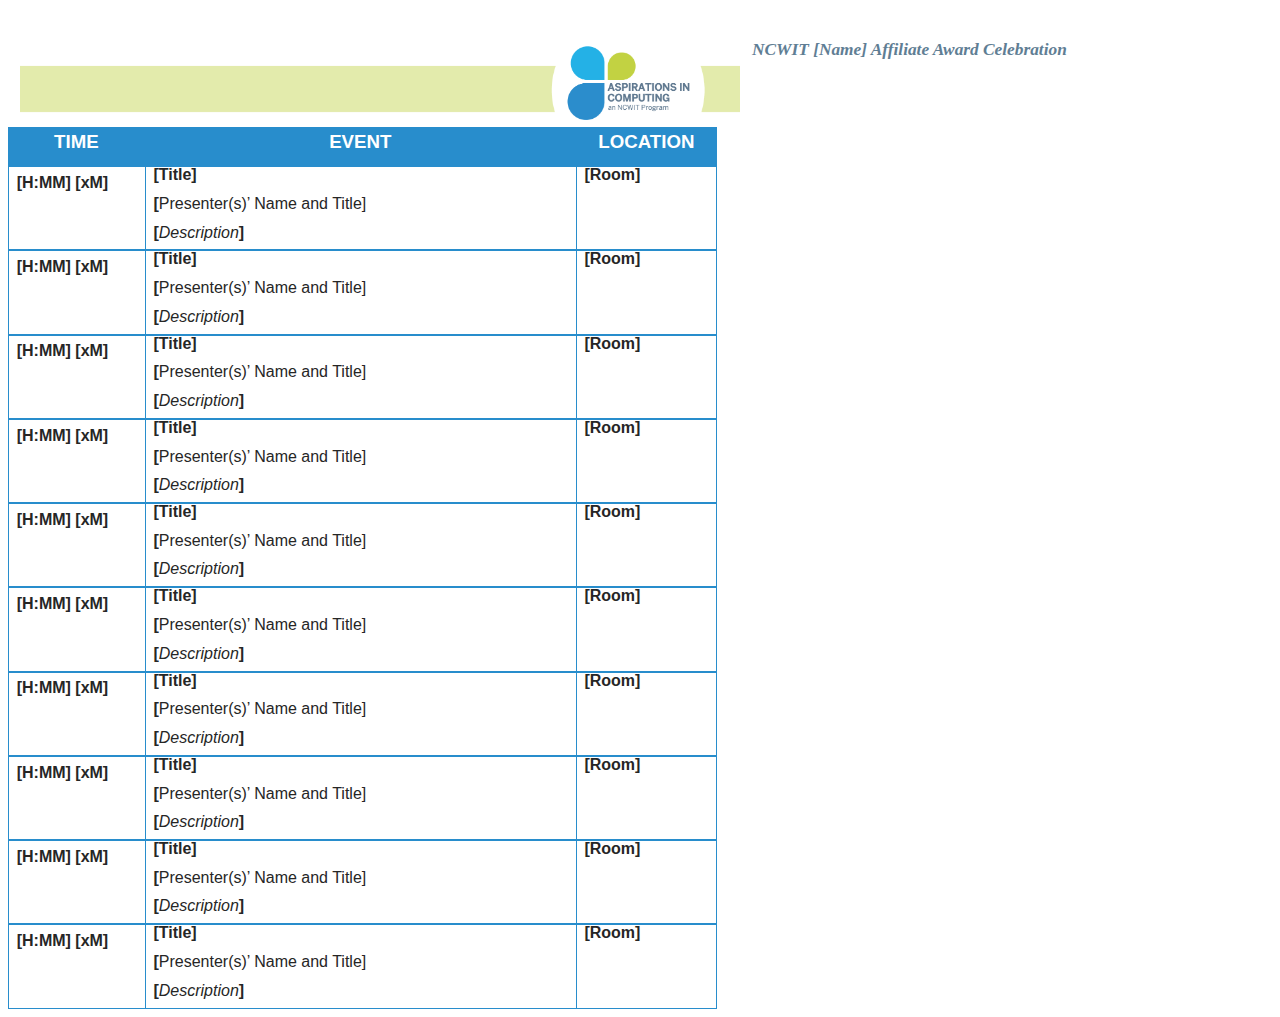
<file: old_doc_program/old_program_as_html1.html>
<!DOCTYPE HTML PUBLIC "-//W3C//DTD HTML 4.0 Transitional//EN">
<html>
<head>
	<meta http-equiv="content-type" content="text/html; charset=utf-8"/>
	<title></title>
	<meta name="generator" content="LibreOffice 6.0.7.3 (Linux)"/>
	<meta name="created" content="00:00:00"/>
	<meta name="changed" content="2022-03-25T10:35:41.655292626"/>
	<style type="text/css">
		@page { margin-right: 0.5in; margin-top: 0.5in; margin-bottom: 0.51in }
		p { margin-bottom: 0.1in; direction: ltr; color: #000000; line-height: 115%; orphans: 2; widows: 2 }
		p.western { font-family: "Arial", sans-serif; font-size: 10pt; so-language: en-US }
		p.cjk { font-family: "MS Mincho", "ＭＳ 明朝", monospace; font-size: 10pt }
		p.ctl { font-family: "Arial", sans-serif; font-size: 12pt; so-language: ar-SA }
		a:link { color: #0563c1 }
	</style>
</head>
<body lang="en-US" text="#000000" link="#0563c1" dir="ltr">
<div title="header">
	<p style="margin-top: 0.42in; margin-bottom: 0in; line-height: 100%">
	<font color="#5f7e94"> </font><img src="old_program_as_html1_html_3d65ae86166e9224.png" name="Picture 8" align="left" hspace="12" width="720" height="87" border="0"/>
<font color="#5f7e94"><font size="3" style="font-size: 13pt"><i><b>NCWIT
	[Name] Affiliate Award Celebration</b></i></font></font><font color="#5f7e94"><font size="4" style="font-size: 16pt"><i><b><br/>
</b></i></font></font><br/>
<br/>

	</p>
</div>
<p class="western" align="center" style="margin-bottom: 0in; line-height: 100%">
<br/>

</p>
<table width="709" cellpadding="7" cellspacing="0">
	<col width="123">
	<col width="418">
	<col width="124">
	<tr>
		<td width="123" height="16" bgcolor="#288dcc" style="background: #288dcc" style="border-top: 1px solid #288dcc; border-bottom: 1px solid #288dcc; border-left: 1px solid #288dcc; border-right: none; padding-top: 0in; padding-bottom: 0in; padding-left: 0.08in; padding-right: 0in">
			<p class="western" align="center"><font color="#ffffff"><font size="4" style="font-size: 14pt"><b>TIME</b></font></font></p>
		</td>
		<td width="418" bgcolor="#288dcc" style="background: #288dcc" style="border-top: 1px solid #288dcc; border-bottom: 1px solid #288dcc; border-left: 1px solid #288dcc; border-right: none; padding-top: 0in; padding-bottom: 0in; padding-left: 0.08in; padding-right: 0in">
			<p class="western" align="center"><font color="#ffffff"><font size="4" style="font-size: 14pt"><b>EVENT</b></font></font></p>
		</td>
		<td width="124" bgcolor="#288dcc" style="background: #288dcc" style="border: 1px solid #288dcc; padding: 0in 0.08in">
			<p class="western" align="center"><font color="#ffffff"><font size="4" style="font-size: 14pt"><b>LOCATION</b></font></font></p>
		</td>
	</tr>
	<tr valign="top">
		<td width="123" style="border-top: 1px solid #288dcc; border-bottom: 1px solid #288dcc; border-left: 1px solid #288dcc; border-right: none; padding-top: 0.08in; padding-bottom: 0.08in; padding-left: 0.08in; padding-right: 0in">
			<p class="western"><font color="#262626"><font size="3" style="font-size: 12pt"><b>[H:MM]
			[xM]</b></font></font></p>
		</td>
		<td width="418" style="border-top: 1px solid #288dcc; border-bottom: 1px solid #288dcc; border-left: 1px solid #288dcc; border-right: none; padding-top: 0in; padding-bottom: 0in; padding-left: 0.08in; padding-right: 0in">
			<p class="western" style="margin-bottom: 0in"><font color="#262626"><font size="3" style="font-size: 12pt"><b>[Title]</b></font></font></p>
			<p class="western" style="margin-bottom: 0in"><font color="#262626"><font size="3" style="font-size: 12pt"><b>[</b></font></font><font color="#262626"><font size="3" style="font-size: 12pt">Presenter(s)’
			Name and Title]</font></font></p>
			<p class="western"><font color="#262626"><font size="3" style="font-size: 12pt"><b>[</b></font></font><font color="#262626"><font size="3" style="font-size: 12pt"><i>Description</i></font></font><font color="#262626"><font size="3" style="font-size: 12pt"><b>]</b></font></font></p>
		</td>
		<td width="124" style="border: 1px solid #288dcc; padding: 0in 0.08in">
			<p class="western"><font color="#262626"><font size="3" style="font-size: 12pt"><b>[Room]</b></font></font></p>
		</td>
	</tr>
	<tr valign="top">
		<td width="123" style="border-top: 1px solid #288dcc; border-bottom: 1px solid #288dcc; border-left: 1px solid #288dcc; border-right: none; padding-top: 0.08in; padding-bottom: 0.08in; padding-left: 0.08in; padding-right: 0in">
			<p class="western"><font color="#262626"><font size="3" style="font-size: 12pt"><b>[H:MM]
			[xM]</b></font></font></p>
		</td>
		<td width="418" style="border-top: 1px solid #288dcc; border-bottom: 1px solid #288dcc; border-left: 1px solid #288dcc; border-right: none; padding-top: 0in; padding-bottom: 0in; padding-left: 0.08in; padding-right: 0in">
			<p class="western" style="margin-bottom: 0in"><font color="#262626"><font size="3" style="font-size: 12pt"><b>[Title]</b></font></font></p>
			<p class="western" style="margin-bottom: 0in"><font color="#262626"><font size="3" style="font-size: 12pt"><b>[</b></font></font><font color="#262626"><font size="3" style="font-size: 12pt">Presenter(s)’
			Name and Title]</font></font></p>
			<p class="western"><font color="#262626"><font size="3" style="font-size: 12pt"><b>[</b></font></font><font color="#262626"><font size="3" style="font-size: 12pt"><i>Description</i></font></font><font color="#262626"><font size="3" style="font-size: 12pt"><b>]</b></font></font></p>
		</td>
		<td width="124" style="border: 1px solid #288dcc; padding: 0in 0.08in">
			<p class="western"><font color="#262626"><font size="3" style="font-size: 12pt"><b>[Room]</b></font></font></p>
		</td>
	</tr>
	<tr valign="top">
		<td width="123" style="border-top: 1px solid #288dcc; border-bottom: 1px solid #288dcc; border-left: 1px solid #288dcc; border-right: none; padding-top: 0.08in; padding-bottom: 0.08in; padding-left: 0.08in; padding-right: 0in">
			<p class="western"><font color="#262626"><font size="3" style="font-size: 12pt"><b>[H:MM]
			[xM]</b></font></font></p>
		</td>
		<td width="418" style="border-top: 1px solid #288dcc; border-bottom: 1px solid #288dcc; border-left: 1px solid #288dcc; border-right: none; padding-top: 0in; padding-bottom: 0in; padding-left: 0.08in; padding-right: 0in">
			<p class="western" style="margin-bottom: 0in"><font color="#262626"><font size="3" style="font-size: 12pt"><b>[Title]</b></font></font></p>
			<p class="western" style="margin-bottom: 0in"><font color="#262626"><font size="3" style="font-size: 12pt"><b>[</b></font></font><font color="#262626"><font size="3" style="font-size: 12pt">Presenter(s)’
			Name and Title]</font></font></p>
			<p class="western"><font color="#262626"><font size="3" style="font-size: 12pt"><b>[</b></font></font><font color="#262626"><font size="3" style="font-size: 12pt"><i>Description</i></font></font><font color="#262626"><font size="3" style="font-size: 12pt"><b>]</b></font></font></p>
		</td>
		<td width="124" style="border: 1px solid #288dcc; padding: 0in 0.08in">
			<p class="western"><font color="#262626"><font size="3" style="font-size: 12pt"><b>[Room]</b></font></font></p>
		</td>
	</tr>
	<tr valign="top">
		<td width="123" style="border-top: 1px solid #288dcc; border-bottom: 1px solid #288dcc; border-left: 1px solid #288dcc; border-right: none; padding-top: 0.08in; padding-bottom: 0.08in; padding-left: 0.08in; padding-right: 0in">
			<p class="western"><font color="#262626"><font size="3" style="font-size: 12pt"><b>[H:MM]
			[xM]</b></font></font></p>
		</td>
		<td width="418" style="border-top: 1px solid #288dcc; border-bottom: 1px solid #288dcc; border-left: 1px solid #288dcc; border-right: none; padding-top: 0in; padding-bottom: 0in; padding-left: 0.08in; padding-right: 0in">
			<p class="western" style="margin-bottom: 0in"><font color="#262626"><font size="3" style="font-size: 12pt"><b>[Title]</b></font></font></p>
			<p class="western" style="margin-bottom: 0in"><font color="#262626"><font size="3" style="font-size: 12pt"><b>[</b></font></font><font color="#262626"><font size="3" style="font-size: 12pt">Presenter(s)’
			Name and Title]</font></font></p>
			<p class="western"><font color="#262626"><font size="3" style="font-size: 12pt"><b>[</b></font></font><font color="#262626"><font size="3" style="font-size: 12pt"><i>Description</i></font></font><font color="#262626"><font size="3" style="font-size: 12pt"><b>]</b></font></font></p>
		</td>
		<td width="124" style="border: 1px solid #288dcc; padding: 0in 0.08in">
			<p class="western"><font color="#262626"><font size="3" style="font-size: 12pt"><b>[Room]</b></font></font></p>
		</td>
	</tr>
	<tr valign="top">
		<td width="123" style="border-top: 1px solid #288dcc; border-bottom: 1px solid #288dcc; border-left: 1px solid #288dcc; border-right: none; padding-top: 0.08in; padding-bottom: 0.08in; padding-left: 0.08in; padding-right: 0in">
			<p class="western"><font color="#262626"><font size="3" style="font-size: 12pt"><b>[H:MM]
			[xM]</b></font></font></p>
		</td>
		<td width="418" style="border-top: 1px solid #288dcc; border-bottom: 1px solid #288dcc; border-left: 1px solid #288dcc; border-right: none; padding-top: 0in; padding-bottom: 0in; padding-left: 0.08in; padding-right: 0in">
			<p class="western" style="margin-bottom: 0in"><font color="#262626"><font size="3" style="font-size: 12pt"><b>[Title]</b></font></font></p>
			<p class="western" style="margin-bottom: 0in"><font color="#262626"><font size="3" style="font-size: 12pt"><b>[</b></font></font><font color="#262626"><font size="3" style="font-size: 12pt">Presenter(s)’
			Name and Title]</font></font></p>
			<p class="western"><font color="#262626"><font size="3" style="font-size: 12pt"><b>[</b></font></font><font color="#262626"><font size="3" style="font-size: 12pt"><i>Description</i></font></font><font color="#262626"><font size="3" style="font-size: 12pt"><b>]</b></font></font></p>
		</td>
		<td width="124" style="border: 1px solid #288dcc; padding: 0in 0.08in">
			<p class="western"><font color="#262626"><font size="3" style="font-size: 12pt"><b>[Room]</b></font></font></p>
		</td>
	</tr>
	<tr valign="top">
		<td width="123" style="border-top: 1px solid #288dcc; border-bottom: 1px solid #288dcc; border-left: 1px solid #288dcc; border-right: none; padding-top: 0.08in; padding-bottom: 0.08in; padding-left: 0.08in; padding-right: 0in">
			<p class="western"><font color="#262626"><font size="3" style="font-size: 12pt"><b>[H:MM]
			[xM]</b></font></font></p>
		</td>
		<td width="418" style="border-top: 1px solid #288dcc; border-bottom: 1px solid #288dcc; border-left: 1px solid #288dcc; border-right: none; padding-top: 0in; padding-bottom: 0in; padding-left: 0.08in; padding-right: 0in">
			<p class="western" style="margin-bottom: 0in"><font color="#262626"><font size="3" style="font-size: 12pt"><b>[Title]</b></font></font></p>
			<p class="western" style="margin-bottom: 0in"><font color="#262626"><font size="3" style="font-size: 12pt"><b>[</b></font></font><font color="#262626"><font size="3" style="font-size: 12pt">Presenter(s)’
			Name and Title]</font></font></p>
			<p class="western"><font color="#262626"><font size="3" style="font-size: 12pt"><b>[</b></font></font><font color="#262626"><font size="3" style="font-size: 12pt"><i>Description</i></font></font><font color="#262626"><font size="3" style="font-size: 12pt"><b>]</b></font></font></p>
		</td>
		<td width="124" style="border: 1px solid #288dcc; padding: 0in 0.08in">
			<p class="western"><font color="#262626"><font size="3" style="font-size: 12pt"><b>[Room]</b></font></font></p>
		</td>
	</tr>
	<tr valign="top">
		<td width="123" style="border-top: 1px solid #288dcc; border-bottom: 1px solid #288dcc; border-left: 1px solid #288dcc; border-right: none; padding-top: 0.08in; padding-bottom: 0.08in; padding-left: 0.08in; padding-right: 0in">
			<p class="western"><font color="#262626"><font size="3" style="font-size: 12pt"><b>[H:MM]
			[xM]</b></font></font></p>
		</td>
		<td width="418" style="border-top: 1px solid #288dcc; border-bottom: 1px solid #288dcc; border-left: 1px solid #288dcc; border-right: none; padding-top: 0in; padding-bottom: 0in; padding-left: 0.08in; padding-right: 0in">
			<p class="western" style="margin-bottom: 0in"><font color="#262626"><font size="3" style="font-size: 12pt"><b>[Title]</b></font></font></p>
			<p class="western" style="margin-bottom: 0in"><font color="#262626"><font size="3" style="font-size: 12pt"><b>[</b></font></font><font color="#262626"><font size="3" style="font-size: 12pt">Presenter(s)’
			Name and Title]</font></font></p>
			<p class="western"><font color="#262626"><font size="3" style="font-size: 12pt"><b>[</b></font></font><font color="#262626"><font size="3" style="font-size: 12pt"><i>Description</i></font></font><font color="#262626"><font size="3" style="font-size: 12pt"><b>]</b></font></font></p>
		</td>
		<td width="124" style="border: 1px solid #288dcc; padding: 0in 0.08in">
			<p class="western"><font color="#262626"><font size="3" style="font-size: 12pt"><b>[Room]</b></font></font></p>
		</td>
	</tr>
	<tr valign="top">
		<td width="123" style="border-top: 1px solid #288dcc; border-bottom: 1px solid #288dcc; border-left: 1px solid #288dcc; border-right: none; padding-top: 0.08in; padding-bottom: 0.08in; padding-left: 0.08in; padding-right: 0in">
			<p class="western"><font color="#262626"><font size="3" style="font-size: 12pt"><b>[H:MM]
			[xM]</b></font></font></p>
		</td>
		<td width="418" style="border-top: 1px solid #288dcc; border-bottom: 1px solid #288dcc; border-left: 1px solid #288dcc; border-right: none; padding-top: 0in; padding-bottom: 0in; padding-left: 0.08in; padding-right: 0in">
			<p class="western" style="margin-bottom: 0in"><font color="#262626"><font size="3" style="font-size: 12pt"><b>[Title]</b></font></font></p>
			<p class="western" style="margin-bottom: 0in"><font color="#262626"><font size="3" style="font-size: 12pt"><b>[</b></font></font><font color="#262626"><font size="3" style="font-size: 12pt">Presenter(s)’
			Name and Title]</font></font></p>
			<p class="western"><font color="#262626"><font size="3" style="font-size: 12pt"><b>[</b></font></font><font color="#262626"><font size="3" style="font-size: 12pt"><i>Description</i></font></font><font color="#262626"><font size="3" style="font-size: 12pt"><b>]</b></font></font></p>
		</td>
		<td width="124" style="border: 1px solid #288dcc; padding: 0in 0.08in">
			<p class="western"><font color="#262626"><font size="3" style="font-size: 12pt"><b>[Room]</b></font></font></p>
		</td>
	</tr>
	<tr valign="top">
		<td width="123" style="border-top: 1px solid #288dcc; border-bottom: 1px solid #288dcc; border-left: 1px solid #288dcc; border-right: none; padding-top: 0.08in; padding-bottom: 0.08in; padding-left: 0.08in; padding-right: 0in">
			<p class="western"><font color="#262626"><font size="3" style="font-size: 12pt"><b>[H:MM]
			[xM]</b></font></font></p>
		</td>
		<td width="418" style="border-top: 1px solid #288dcc; border-bottom: 1px solid #288dcc; border-left: 1px solid #288dcc; border-right: none; padding-top: 0in; padding-bottom: 0in; padding-left: 0.08in; padding-right: 0in">
			<p class="western" style="margin-bottom: 0in"><font color="#262626"><font size="3" style="font-size: 12pt"><b>[Title]</b></font></font></p>
			<p class="western" style="margin-bottom: 0in"><font color="#262626"><font size="3" style="font-size: 12pt"><b>[</b></font></font><font color="#262626"><font size="3" style="font-size: 12pt">Presenter(s)’
			Name and Title]</font></font></p>
			<p class="western"><font color="#262626"><font size="3" style="font-size: 12pt"><b>[</b></font></font><font color="#262626"><font size="3" style="font-size: 12pt"><i>Description</i></font></font><font color="#262626"><font size="3" style="font-size: 12pt"><b>]</b></font></font></p>
		</td>
		<td width="124" style="border: 1px solid #288dcc; padding: 0in 0.08in">
			<p class="western"><font color="#262626"><font size="3" style="font-size: 12pt"><b>[Room]</b></font></font></p>
		</td>
	</tr>
	<tr valign="top">
		<td width="123" style="border-top: 1px solid #288dcc; border-bottom: 1px solid #288dcc; border-left: 1px solid #288dcc; border-right: none; padding-top: 0.08in; padding-bottom: 0.08in; padding-left: 0.08in; padding-right: 0in">
			<p class="western"><font color="#262626"><font size="3" style="font-size: 12pt"><b>[H:MM]
			[xM]</b></font></font></p>
		</td>
		<td width="418" style="border-top: 1px solid #288dcc; border-bottom: 1px solid #288dcc; border-left: 1px solid #288dcc; border-right: none; padding-top: 0in; padding-bottom: 0in; padding-left: 0.08in; padding-right: 0in">
			<p class="western" style="margin-bottom: 0in"><font color="#262626"><font size="3" style="font-size: 12pt"><b>[Title]</b></font></font></p>
			<p class="western" style="margin-bottom: 0in"><font color="#262626"><font size="3" style="font-size: 12pt"><b>[</b></font></font><font color="#262626"><font size="3" style="font-size: 12pt">Presenter(s)’
			Name and Title]</font></font></p>
			<p class="western"><font color="#262626"><font size="3" style="font-size: 12pt"><b>[</b></font></font><font color="#262626"><font size="3" style="font-size: 12pt"><i>Description</i></font></font><font color="#262626"><font size="3" style="font-size: 12pt"><b>]</b></font></font></p>
		</td>
		<td width="124" style="border: 1px solid #288dcc; padding: 0in 0.08in">
			<p class="western"><font color="#262626"><font size="3" style="font-size: 12pt"><b>[Room]</b></font></font></p>
		</td>
	</tr>
</table>
</body>
</html>
</file>
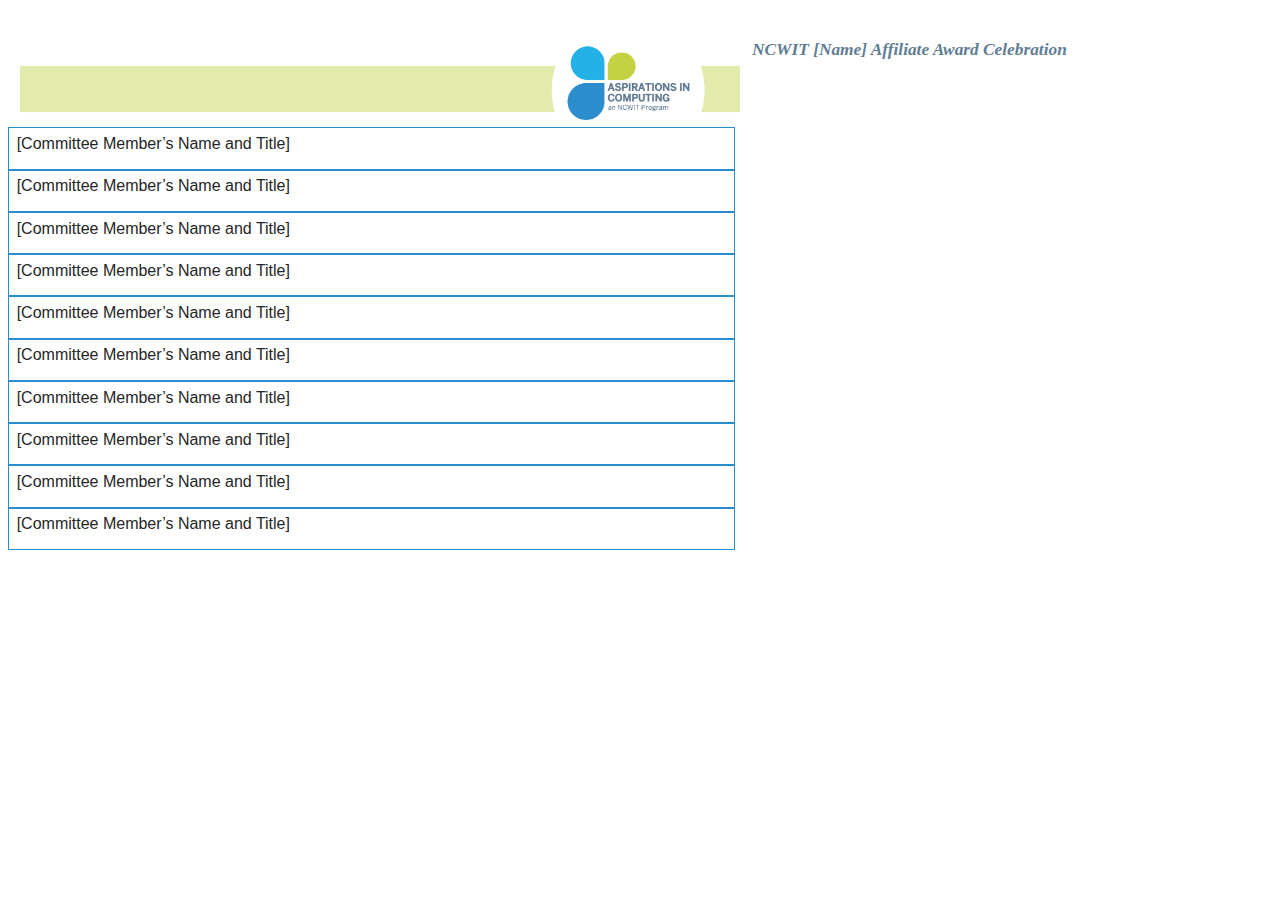
<file: old_doc_program/old_program_as_html2.html>
<!DOCTYPE HTML PUBLIC "-//W3C//DTD HTML 4.0 Transitional//EN">
<html>
<head>
	<meta http-equiv="content-type" content="text/html; charset=utf-8"/>
	<title></title>
	<meta name="generator" content="LibreOffice 6.0.7.3 (Linux)"/>
	<meta name="created" content="00:00:00"/>
	<meta name="changed" content="2022-03-25T10:35:41.739063954"/>
	<style type="text/css">
		@page { margin-right: 0.5in; margin-top: 0.5in; margin-bottom: 0.51in }
		p { margin-bottom: 0.1in; direction: ltr; color: #000000; line-height: 115%; orphans: 2; widows: 2 }
		p.western { font-family: "Arial", sans-serif; font-size: 10pt; so-language: en-US }
		p.cjk { font-family: "MS Mincho", "ＭＳ 明朝", monospace; font-size: 10pt }
		p.ctl { font-family: "Arial", sans-serif; font-size: 12pt; so-language: ar-SA }
		a:link { color: #0563c1 }
	</style>
</head>
<body lang="en-US" text="#000000" link="#0563c1" dir="ltr">
<div title="header">
	<p style="margin-top: 0.42in; margin-bottom: 0in; line-height: 100%">
	<font color="#5f7e94"> </font><img src="old_program_as_html2_html_3d65ae86166e9224.png" name="Picture 8" align="left" hspace="12" width="720" height="87" border="0"/>
<font color="#5f7e94"><font size="3" style="font-size: 13pt"><i><b>NCWIT
	[Name] Affiliate Award Celebration</b></i></font></font><font color="#5f7e94"><font size="4" style="font-size: 16pt"><i><b><br/>
</b></i></font></font><br/>
<br/>

	</p>
</div>
<p class="western" align="center" style="margin-bottom: 0in; line-height: 100%">
<br/>

</p>
<table width="727" cellpadding="8" cellspacing="0">
	<col width="709">
	<tr>
		<td width="709" valign="top" style="border: 1px solid #288dcc; padding: 0.08in">
			<p class="western"><font color="#262626"><font size="3" style="font-size: 12pt">[Committee
			Member’s Name and Title]</font></font></p>
		</td>
	</tr>
	<tr>
		<td width="709" valign="top" style="border: 1px solid #288dcc; padding: 0.08in">
			<p class="western"><font color="#262626"><font size="3" style="font-size: 12pt">[Committee
			Member’s Name and Title]</font></font></p>
		</td>
	</tr>
	<tr>
		<td width="709" valign="top" style="border: 1px solid #288dcc; padding: 0.08in">
			<p class="western"><font color="#262626"><font size="3" style="font-size: 12pt">[Committee
			Member’s Name and Title]</font></font></p>
		</td>
	</tr>
	<tr>
		<td width="709" valign="top" style="border: 1px solid #288dcc; padding: 0.08in">
			<p class="western"><font color="#262626"><font size="3" style="font-size: 12pt">[Committee
			Member’s Name and Title]</font></font></p>
		</td>
	</tr>
	<tr>
		<td width="709" valign="top" style="border: 1px solid #288dcc; padding: 0.08in">
			<p class="western"><font color="#262626"><font size="3" style="font-size: 12pt">[Committee
			Member’s Name and Title]</font></font></p>
		</td>
	</tr>
	<tr>
		<td width="709" valign="top" style="border: 1px solid #288dcc; padding: 0.08in">
			<p class="western"><font color="#262626"><font size="3" style="font-size: 12pt">[Committee
			Member’s Name and Title]</font></font></p>
		</td>
	</tr>
	<tr>
		<td width="709" valign="top" style="border: 1px solid #288dcc; padding: 0.08in">
			<p class="western"><font color="#262626"><font size="3" style="font-size: 12pt">[Committee
			Member’s Name and Title]</font></font></p>
		</td>
	</tr>
	<tr>
		<td width="709" valign="top" style="border: 1px solid #288dcc; padding: 0.08in">
			<p class="western"><font color="#262626"><font size="3" style="font-size: 12pt">[Committee
			Member’s Name and Title]</font></font></p>
		</td>
	</tr>
	<tr>
		<td width="709" valign="top" style="border: 1px solid #288dcc; padding: 0.08in">
			<p class="western"><font color="#262626"><font size="3" style="font-size: 12pt">[Committee
			Member’s Name and Title]</font></font></p>
		</td>
	</tr>
	<tr>
		<td width="709" valign="top" style="border: 1px solid #288dcc; padding: 0.08in">
			<p class="western"><font color="#262626"><font size="3" style="font-size: 12pt">[Committee
			Member’s Name and Title]</font></font></p>
		</td>
	</tr>
</table>
</body>
</html>
</file>
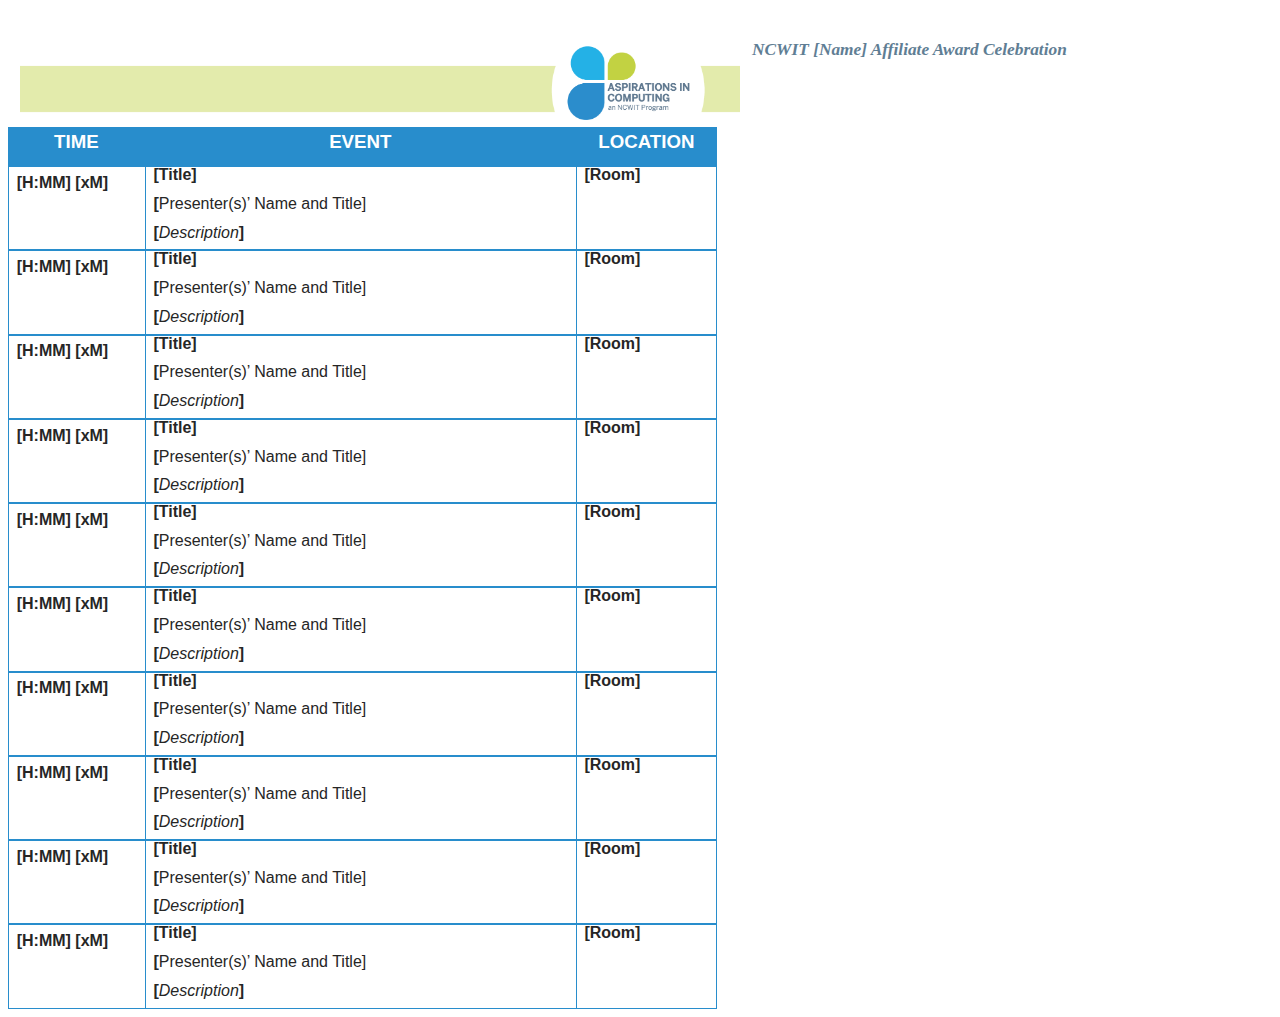
<file: old_doc_program/old_program_as_html3.html>
<!DOCTYPE HTML PUBLIC "-//W3C//DTD HTML 4.0 Transitional//EN">
<html>
<head>
	<meta http-equiv="content-type" content="text/html; charset=utf-8"/>
	<title></title>
	<meta name="generator" content="LibreOffice 6.0.7.3 (Linux)"/>
	<meta name="created" content="00:00:00"/>
	<meta name="changed" content="2022-03-31T15:11:57.080952948"/>
	<style type="text/css">
		@page { margin-right: 0.5in; margin-top: 0.5in; margin-bottom: 0.51in }
		p { margin-bottom: 0.1in; direction: ltr; color: #000000; line-height: 115%; orphans: 2; widows: 2 }
		p.western { font-family: "Arial", sans-serif; font-size: 10pt; so-language: en-US }
		p.cjk { font-family: "MS Mincho", "ＭＳ 明朝", monospace; font-size: 10pt }
		p.ctl { font-family: "Arial", sans-serif; font-size: 12pt; so-language: ar-SA }
		a:link { color: #0563c1 }
	</style>
</head>
<body lang="en-US" text="#000000" link="#0563c1" dir="ltr">
<div title="header">
	<p style="margin-top: 0.42in; margin-bottom: 0in; line-height: 100%">
	<font color="#5f7e94"> </font><img src="old_program_as_html3_html_3d65ae86166e9224.png" name="Picture 8" align="left" hspace="12" width="720" height="87" border="0"/>
<font color="#5f7e94"><font size="3" style="font-size: 13pt"><i><b>NCWIT
	[Name] Affiliate Award Celebration</b></i></font></font><font color="#5f7e94"><font size="4" style="font-size: 16pt"><i><b><br/>
</b></i></font></font><br/>
<br/>

	</p>
</div>
<p class="western" align="center" style="margin-bottom: 0in; line-height: 100%">
<br/>

</p>
<table width="709" cellpadding="7" cellspacing="0">
	<col width="123">
	<col width="418">
	<col width="124">
	<tr>
		<td width="123" height="16" bgcolor="#288dcc" style="background: #288dcc" style="border-top: 1px solid #288dcc; border-bottom: 1px solid #288dcc; border-left: 1px solid #288dcc; border-right: none; padding-top: 0in; padding-bottom: 0in; padding-left: 0.08in; padding-right: 0in">
			<p class="western" align="center"><font color="#ffffff"><font size="4" style="font-size: 14pt"><b>TIME</b></font></font></p>
		</td>
		<td width="418" bgcolor="#288dcc" style="background: #288dcc" style="border-top: 1px solid #288dcc; border-bottom: 1px solid #288dcc; border-left: 1px solid #288dcc; border-right: none; padding-top: 0in; padding-bottom: 0in; padding-left: 0.08in; padding-right: 0in">
			<p class="western" align="center"><font color="#ffffff"><font size="4" style="font-size: 14pt"><b>EVENT</b></font></font></p>
		</td>
		<td width="124" bgcolor="#288dcc" style="background: #288dcc" style="border: 1px solid #288dcc; padding: 0in 0.08in">
			<p class="western" align="center"><font color="#ffffff"><font size="4" style="font-size: 14pt"><b>LOCATION</b></font></font></p>
		</td>
	</tr>
	<tr valign="top">
		<td width="123" style="border-top: 1px solid #288dcc; border-bottom: 1px solid #288dcc; border-left: 1px solid #288dcc; border-right: none; padding-top: 0.08in; padding-bottom: 0.08in; padding-left: 0.08in; padding-right: 0in">
			<p class="western"><font color="#262626"><font size="3" style="font-size: 12pt"><b>[H:MM]
			[xM]</b></font></font></p>
		</td>
		<td width="418" style="border-top: 1px solid #288dcc; border-bottom: 1px solid #288dcc; border-left: 1px solid #288dcc; border-right: none; padding-top: 0in; padding-bottom: 0in; padding-left: 0.08in; padding-right: 0in">
			<p class="western" style="margin-bottom: 0in"><font color="#262626"><font size="3" style="font-size: 12pt"><b>[Title]</b></font></font></p>
			<p class="western" style="margin-bottom: 0in"><font color="#262626"><font size="3" style="font-size: 12pt"><b>[</b></font></font><font color="#262626"><font size="3" style="font-size: 12pt">Presenter(s)’
			Name and Title]</font></font></p>
			<p class="western"><font color="#262626"><font size="3" style="font-size: 12pt"><b>[</b></font></font><font color="#262626"><font size="3" style="font-size: 12pt"><i>Description</i></font></font><font color="#262626"><font size="3" style="font-size: 12pt"><b>]</b></font></font></p>
		</td>
		<td width="124" style="border: 1px solid #288dcc; padding: 0in 0.08in">
			<p class="western"><font color="#262626"><font size="3" style="font-size: 12pt"><b>[Room]</b></font></font></p>
		</td>
	</tr>
	<tr valign="top">
		<td width="123" style="border-top: 1px solid #288dcc; border-bottom: 1px solid #288dcc; border-left: 1px solid #288dcc; border-right: none; padding-top: 0.08in; padding-bottom: 0.08in; padding-left: 0.08in; padding-right: 0in">
			<p class="western"><font color="#262626"><font size="3" style="font-size: 12pt"><b>[H:MM]
			[xM]</b></font></font></p>
		</td>
		<td width="418" style="border-top: 1px solid #288dcc; border-bottom: 1px solid #288dcc; border-left: 1px solid #288dcc; border-right: none; padding-top: 0in; padding-bottom: 0in; padding-left: 0.08in; padding-right: 0in">
			<p class="western" style="margin-bottom: 0in"><font color="#262626"><font size="3" style="font-size: 12pt"><b>[Title]</b></font></font></p>
			<p class="western" style="margin-bottom: 0in"><font color="#262626"><font size="3" style="font-size: 12pt"><b>[</b></font></font><font color="#262626"><font size="3" style="font-size: 12pt">Presenter(s)’
			Name and Title]</font></font></p>
			<p class="western"><font color="#262626"><font size="3" style="font-size: 12pt"><b>[</b></font></font><font color="#262626"><font size="3" style="font-size: 12pt"><i>Description</i></font></font><font color="#262626"><font size="3" style="font-size: 12pt"><b>]</b></font></font></p>
		</td>
		<td width="124" style="border: 1px solid #288dcc; padding: 0in 0.08in">
			<p class="western"><font color="#262626"><font size="3" style="font-size: 12pt"><b>[Room]</b></font></font></p>
		</td>
	</tr>
	<tr valign="top">
		<td width="123" style="border-top: 1px solid #288dcc; border-bottom: 1px solid #288dcc; border-left: 1px solid #288dcc; border-right: none; padding-top: 0.08in; padding-bottom: 0.08in; padding-left: 0.08in; padding-right: 0in">
			<p class="western"><font color="#262626"><font size="3" style="font-size: 12pt"><b>[H:MM]
			[xM]</b></font></font></p>
		</td>
		<td width="418" style="border-top: 1px solid #288dcc; border-bottom: 1px solid #288dcc; border-left: 1px solid #288dcc; border-right: none; padding-top: 0in; padding-bottom: 0in; padding-left: 0.08in; padding-right: 0in">
			<p class="western" style="margin-bottom: 0in"><font color="#262626"><font size="3" style="font-size: 12pt"><b>[Title]</b></font></font></p>
			<p class="western" style="margin-bottom: 0in"><font color="#262626"><font size="3" style="font-size: 12pt"><b>[</b></font></font><font color="#262626"><font size="3" style="font-size: 12pt">Presenter(s)’
			Name and Title]</font></font></p>
			<p class="western"><font color="#262626"><font size="3" style="font-size: 12pt"><b>[</b></font></font><font color="#262626"><font size="3" style="font-size: 12pt"><i>Description</i></font></font><font color="#262626"><font size="3" style="font-size: 12pt"><b>]</b></font></font></p>
		</td>
		<td width="124" style="border: 1px solid #288dcc; padding: 0in 0.08in">
			<p class="western"><font color="#262626"><font size="3" style="font-size: 12pt"><b>[Room]</b></font></font></p>
		</td>
	</tr>
	<tr valign="top">
		<td width="123" style="border-top: 1px solid #288dcc; border-bottom: 1px solid #288dcc; border-left: 1px solid #288dcc; border-right: none; padding-top: 0.08in; padding-bottom: 0.08in; padding-left: 0.08in; padding-right: 0in">
			<p class="western"><font color="#262626"><font size="3" style="font-size: 12pt"><b>[H:MM]
			[xM]</b></font></font></p>
		</td>
		<td width="418" style="border-top: 1px solid #288dcc; border-bottom: 1px solid #288dcc; border-left: 1px solid #288dcc; border-right: none; padding-top: 0in; padding-bottom: 0in; padding-left: 0.08in; padding-right: 0in">
			<p class="western" style="margin-bottom: 0in"><font color="#262626"><font size="3" style="font-size: 12pt"><b>[Title]</b></font></font></p>
			<p class="western" style="margin-bottom: 0in"><font color="#262626"><font size="3" style="font-size: 12pt"><b>[</b></font></font><font color="#262626"><font size="3" style="font-size: 12pt">Presenter(s)’
			Name and Title]</font></font></p>
			<p class="western"><font color="#262626"><font size="3" style="font-size: 12pt"><b>[</b></font></font><font color="#262626"><font size="3" style="font-size: 12pt"><i>Description</i></font></font><font color="#262626"><font size="3" style="font-size: 12pt"><b>]</b></font></font></p>
		</td>
		<td width="124" style="border: 1px solid #288dcc; padding: 0in 0.08in">
			<p class="western"><font color="#262626"><font size="3" style="font-size: 12pt"><b>[Room]</b></font></font></p>
		</td>
	</tr>
	<tr valign="top">
		<td width="123" style="border-top: 1px solid #288dcc; border-bottom: 1px solid #288dcc; border-left: 1px solid #288dcc; border-right: none; padding-top: 0.08in; padding-bottom: 0.08in; padding-left: 0.08in; padding-right: 0in">
			<p class="western"><font color="#262626"><font size="3" style="font-size: 12pt"><b>[H:MM]
			[xM]</b></font></font></p>
		</td>
		<td width="418" style="border-top: 1px solid #288dcc; border-bottom: 1px solid #288dcc; border-left: 1px solid #288dcc; border-right: none; padding-top: 0in; padding-bottom: 0in; padding-left: 0.08in; padding-right: 0in">
			<p class="western" style="margin-bottom: 0in"><font color="#262626"><font size="3" style="font-size: 12pt"><b>[Title]</b></font></font></p>
			<p class="western" style="margin-bottom: 0in"><font color="#262626"><font size="3" style="font-size: 12pt"><b>[</b></font></font><font color="#262626"><font size="3" style="font-size: 12pt">Presenter(s)’
			Name and Title]</font></font></p>
			<p class="western"><font color="#262626"><font size="3" style="font-size: 12pt"><b>[</b></font></font><font color="#262626"><font size="3" style="font-size: 12pt"><i>Description</i></font></font><font color="#262626"><font size="3" style="font-size: 12pt"><b>]</b></font></font></p>
		</td>
		<td width="124" style="border: 1px solid #288dcc; padding: 0in 0.08in">
			<p class="western"><font color="#262626"><font size="3" style="font-size: 12pt"><b>[Room]</b></font></font></p>
		</td>
	</tr>
	<tr valign="top">
		<td width="123" style="border-top: 1px solid #288dcc; border-bottom: 1px solid #288dcc; border-left: 1px solid #288dcc; border-right: none; padding-top: 0.08in; padding-bottom: 0.08in; padding-left: 0.08in; padding-right: 0in">
			<p class="western"><font color="#262626"><font size="3" style="font-size: 12pt"><b>[H:MM]
			[xM]</b></font></font></p>
		</td>
		<td width="418" style="border-top: 1px solid #288dcc; border-bottom: 1px solid #288dcc; border-left: 1px solid #288dcc; border-right: none; padding-top: 0in; padding-bottom: 0in; padding-left: 0.08in; padding-right: 0in">
			<p class="western" style="margin-bottom: 0in"><font color="#262626"><font size="3" style="font-size: 12pt"><b>[Title]</b></font></font></p>
			<p class="western" style="margin-bottom: 0in"><font color="#262626"><font size="3" style="font-size: 12pt"><b>[</b></font></font><font color="#262626"><font size="3" style="font-size: 12pt">Presenter(s)’
			Name and Title]</font></font></p>
			<p class="western"><font color="#262626"><font size="3" style="font-size: 12pt"><b>[</b></font></font><font color="#262626"><font size="3" style="font-size: 12pt"><i>Description</i></font></font><font color="#262626"><font size="3" style="font-size: 12pt"><b>]</b></font></font></p>
		</td>
		<td width="124" style="border: 1px solid #288dcc; padding: 0in 0.08in">
			<p class="western"><font color="#262626"><font size="3" style="font-size: 12pt"><b>[Room]</b></font></font></p>
		</td>
	</tr>
	<tr valign="top">
		<td width="123" style="border-top: 1px solid #288dcc; border-bottom: 1px solid #288dcc; border-left: 1px solid #288dcc; border-right: none; padding-top: 0.08in; padding-bottom: 0.08in; padding-left: 0.08in; padding-right: 0in">
			<p class="western"><font color="#262626"><font size="3" style="font-size: 12pt"><b>[H:MM]
			[xM]</b></font></font></p>
		</td>
		<td width="418" style="border-top: 1px solid #288dcc; border-bottom: 1px solid #288dcc; border-left: 1px solid #288dcc; border-right: none; padding-top: 0in; padding-bottom: 0in; padding-left: 0.08in; padding-right: 0in">
			<p class="western" style="margin-bottom: 0in"><font color="#262626"><font size="3" style="font-size: 12pt"><b>[Title]</b></font></font></p>
			<p class="western" style="margin-bottom: 0in"><font color="#262626"><font size="3" style="font-size: 12pt"><b>[</b></font></font><font color="#262626"><font size="3" style="font-size: 12pt">Presenter(s)’
			Name and Title]</font></font></p>
			<p class="western"><font color="#262626"><font size="3" style="font-size: 12pt"><b>[</b></font></font><font color="#262626"><font size="3" style="font-size: 12pt"><i>Description</i></font></font><font color="#262626"><font size="3" style="font-size: 12pt"><b>]</b></font></font></p>
		</td>
		<td width="124" style="border: 1px solid #288dcc; padding: 0in 0.08in">
			<p class="western"><font color="#262626"><font size="3" style="font-size: 12pt"><b>[Room]</b></font></font></p>
		</td>
	</tr>
	<tr valign="top">
		<td width="123" style="border-top: 1px solid #288dcc; border-bottom: 1px solid #288dcc; border-left: 1px solid #288dcc; border-right: none; padding-top: 0.08in; padding-bottom: 0.08in; padding-left: 0.08in; padding-right: 0in">
			<p class="western"><font color="#262626"><font size="3" style="font-size: 12pt"><b>[H:MM]
			[xM]</b></font></font></p>
		</td>
		<td width="418" style="border-top: 1px solid #288dcc; border-bottom: 1px solid #288dcc; border-left: 1px solid #288dcc; border-right: none; padding-top: 0in; padding-bottom: 0in; padding-left: 0.08in; padding-right: 0in">
			<p class="western" style="margin-bottom: 0in"><font color="#262626"><font size="3" style="font-size: 12pt"><b>[Title]</b></font></font></p>
			<p class="western" style="margin-bottom: 0in"><font color="#262626"><font size="3" style="font-size: 12pt"><b>[</b></font></font><font color="#262626"><font size="3" style="font-size: 12pt">Presenter(s)’
			Name and Title]</font></font></p>
			<p class="western"><font color="#262626"><font size="3" style="font-size: 12pt"><b>[</b></font></font><font color="#262626"><font size="3" style="font-size: 12pt"><i>Description</i></font></font><font color="#262626"><font size="3" style="font-size: 12pt"><b>]</b></font></font></p>
		</td>
		<td width="124" style="border: 1px solid #288dcc; padding: 0in 0.08in">
			<p class="western"><font color="#262626"><font size="3" style="font-size: 12pt"><b>[Room]</b></font></font></p>
		</td>
	</tr>
	<tr valign="top">
		<td width="123" style="border-top: 1px solid #288dcc; border-bottom: 1px solid #288dcc; border-left: 1px solid #288dcc; border-right: none; padding-top: 0.08in; padding-bottom: 0.08in; padding-left: 0.08in; padding-right: 0in">
			<p class="western"><font color="#262626"><font size="3" style="font-size: 12pt"><b>[H:MM]
			[xM]</b></font></font></p>
		</td>
		<td width="418" style="border-top: 1px solid #288dcc; border-bottom: 1px solid #288dcc; border-left: 1px solid #288dcc; border-right: none; padding-top: 0in; padding-bottom: 0in; padding-left: 0.08in; padding-right: 0in">
			<p class="western" style="margin-bottom: 0in"><font color="#262626"><font size="3" style="font-size: 12pt"><b>[Title]</b></font></font></p>
			<p class="western" style="margin-bottom: 0in"><font color="#262626"><font size="3" style="font-size: 12pt"><b>[</b></font></font><font color="#262626"><font size="3" style="font-size: 12pt">Presenter(s)’
			Name and Title]</font></font></p>
			<p class="western"><font color="#262626"><font size="3" style="font-size: 12pt"><b>[</b></font></font><font color="#262626"><font size="3" style="font-size: 12pt"><i>Description</i></font></font><font color="#262626"><font size="3" style="font-size: 12pt"><b>]</b></font></font></p>
		</td>
		<td width="124" style="border: 1px solid #288dcc; padding: 0in 0.08in">
			<p class="western"><font color="#262626"><font size="3" style="font-size: 12pt"><b>[Room]</b></font></font></p>
		</td>
	</tr>
	<tr valign="top">
		<td width="123" style="border-top: 1px solid #288dcc; border-bottom: 1px solid #288dcc; border-left: 1px solid #288dcc; border-right: none; padding-top: 0.08in; padding-bottom: 0.08in; padding-left: 0.08in; padding-right: 0in">
			<p class="western"><font color="#262626"><font size="3" style="font-size: 12pt"><b>[H:MM]
			[xM]</b></font></font></p>
		</td>
		<td width="418" style="border-top: 1px solid #288dcc; border-bottom: 1px solid #288dcc; border-left: 1px solid #288dcc; border-right: none; padding-top: 0in; padding-bottom: 0in; padding-left: 0.08in; padding-right: 0in">
			<p class="western" style="margin-bottom: 0in"><font color="#262626"><font size="3" style="font-size: 12pt"><b>[Title]</b></font></font></p>
			<p class="western" style="margin-bottom: 0in"><font color="#262626"><font size="3" style="font-size: 12pt"><b>[</b></font></font><font color="#262626"><font size="3" style="font-size: 12pt">Presenter(s)’
			Name and Title]</font></font></p>
			<p class="western"><font color="#262626"><font size="3" style="font-size: 12pt"><b>[</b></font></font><font color="#262626"><font size="3" style="font-size: 12pt"><i>Description</i></font></font><font color="#262626"><font size="3" style="font-size: 12pt"><b>]</b></font></font></p>
		</td>
		<td width="124" style="border: 1px solid #288dcc; padding: 0in 0.08in">
			<p class="western"><font color="#262626"><font size="3" style="font-size: 12pt"><b>[Room]</b></font></font></p>
		</td>
	</tr>
</table>
</body>
</html>
</file>
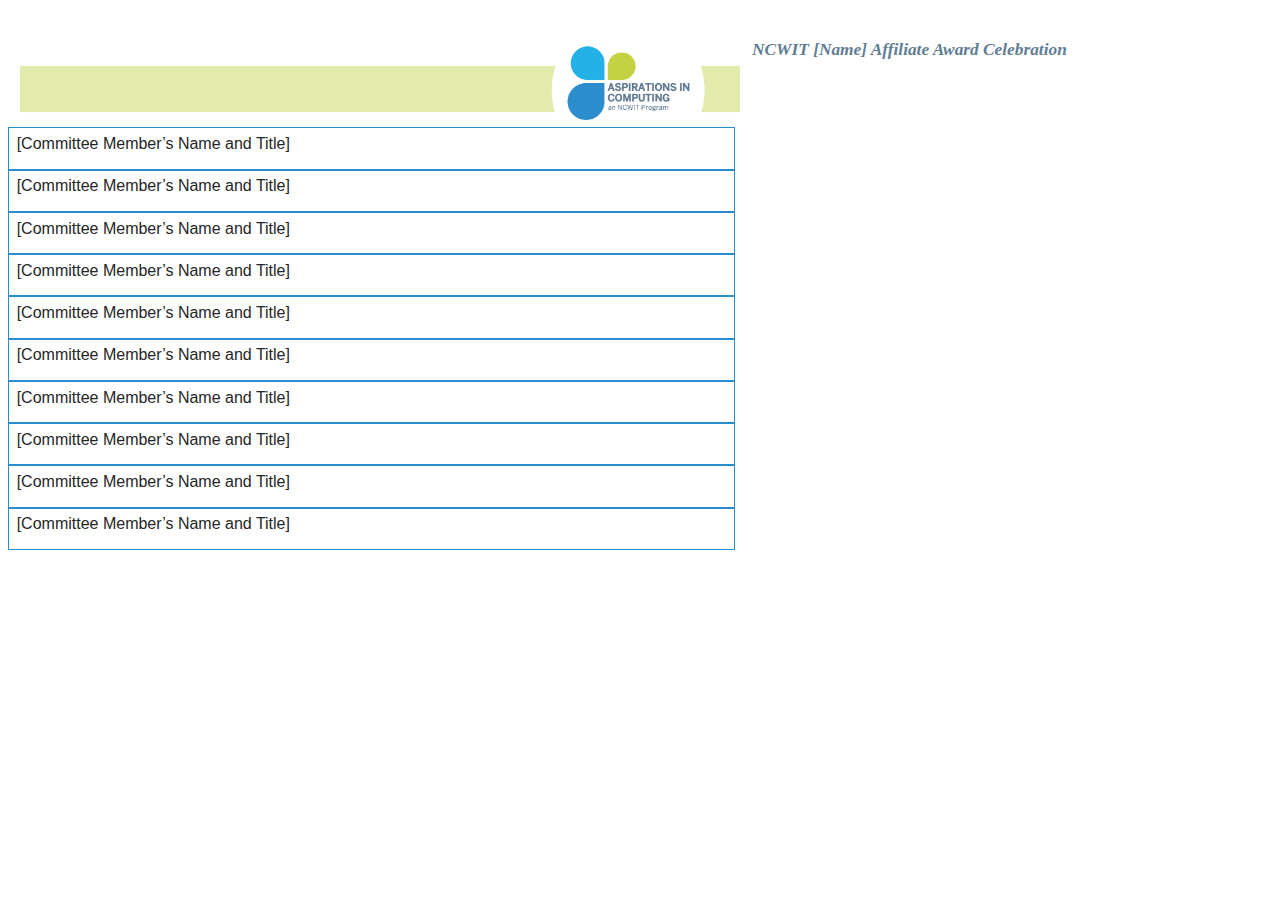
<file: old_doc_program/old_program_as_html4.html>
<!DOCTYPE HTML PUBLIC "-//W3C//DTD HTML 4.0 Transitional//EN">
<html>
<head>
	<meta http-equiv="content-type" content="text/html; charset=utf-8"/>
	<title></title>
	<meta name="generator" content="LibreOffice 6.0.7.3 (Linux)"/>
	<meta name="created" content="00:00:00"/>
	<meta name="changed" content="2022-03-31T15:11:57.140791462"/>
	<style type="text/css">
		@page { margin-right: 0.5in; margin-top: 0.5in; margin-bottom: 0.51in }
		p { margin-bottom: 0.1in; direction: ltr; color: #000000; line-height: 115%; orphans: 2; widows: 2 }
		p.western { font-family: "Arial", sans-serif; font-size: 10pt; so-language: en-US }
		p.cjk { font-family: "MS Mincho", "ＭＳ 明朝", monospace; font-size: 10pt }
		p.ctl { font-family: "Arial", sans-serif; font-size: 12pt; so-language: ar-SA }
		a:link { color: #0563c1 }
	</style>
</head>
<body lang="en-US" text="#000000" link="#0563c1" dir="ltr">
<div title="header">
	<p style="margin-top: 0.42in; margin-bottom: 0in; line-height: 100%">
	<font color="#5f7e94"> </font><img src="old_program_as_html4_html_3d65ae86166e9224.png" name="Picture 8" align="left" hspace="12" width="720" height="87" border="0"/>
<font color="#5f7e94"><font size="3" style="font-size: 13pt"><i><b>NCWIT
	[Name] Affiliate Award Celebration</b></i></font></font><font color="#5f7e94"><font size="4" style="font-size: 16pt"><i><b><br/>
</b></i></font></font><br/>
<br/>

	</p>
</div>
<p class="western" align="center" style="margin-bottom: 0in; line-height: 100%">
<br/>

</p>
<table width="727" cellpadding="8" cellspacing="0">
	<col width="709">
	<tr>
		<td width="709" valign="top" style="border: 1px solid #288dcc; padding: 0.08in">
			<p class="western"><font color="#262626"><font size="3" style="font-size: 12pt">[Committee
			Member’s Name and Title]</font></font></p>
		</td>
	</tr>
	<tr>
		<td width="709" valign="top" style="border: 1px solid #288dcc; padding: 0.08in">
			<p class="western"><font color="#262626"><font size="3" style="font-size: 12pt">[Committee
			Member’s Name and Title]</font></font></p>
		</td>
	</tr>
	<tr>
		<td width="709" valign="top" style="border: 1px solid #288dcc; padding: 0.08in">
			<p class="western"><font color="#262626"><font size="3" style="font-size: 12pt">[Committee
			Member’s Name and Title]</font></font></p>
		</td>
	</tr>
	<tr>
		<td width="709" valign="top" style="border: 1px solid #288dcc; padding: 0.08in">
			<p class="western"><font color="#262626"><font size="3" style="font-size: 12pt">[Committee
			Member’s Name and Title]</font></font></p>
		</td>
	</tr>
	<tr>
		<td width="709" valign="top" style="border: 1px solid #288dcc; padding: 0.08in">
			<p class="western"><font color="#262626"><font size="3" style="font-size: 12pt">[Committee
			Member’s Name and Title]</font></font></p>
		</td>
	</tr>
	<tr>
		<td width="709" valign="top" style="border: 1px solid #288dcc; padding: 0.08in">
			<p class="western"><font color="#262626"><font size="3" style="font-size: 12pt">[Committee
			Member’s Name and Title]</font></font></p>
		</td>
	</tr>
	<tr>
		<td width="709" valign="top" style="border: 1px solid #288dcc; padding: 0.08in">
			<p class="western"><font color="#262626"><font size="3" style="font-size: 12pt">[Committee
			Member’s Name and Title]</font></font></p>
		</td>
	</tr>
	<tr>
		<td width="709" valign="top" style="border: 1px solid #288dcc; padding: 0.08in">
			<p class="western"><font color="#262626"><font size="3" style="font-size: 12pt">[Committee
			Member’s Name and Title]</font></font></p>
		</td>
	</tr>
	<tr>
		<td width="709" valign="top" style="border: 1px solid #288dcc; padding: 0.08in">
			<p class="western"><font color="#262626"><font size="3" style="font-size: 12pt">[Committee
			Member’s Name and Title]</font></font></p>
		</td>
	</tr>
	<tr>
		<td width="709" valign="top" style="border: 1px solid #288dcc; padding: 0.08in">
			<p class="western"><font color="#262626"><font size="3" style="font-size: 12pt">[Committee
			Member’s Name and Title]</font></font></p>
		</td>
	</tr>
</table>
</body>
</html>
</file>
